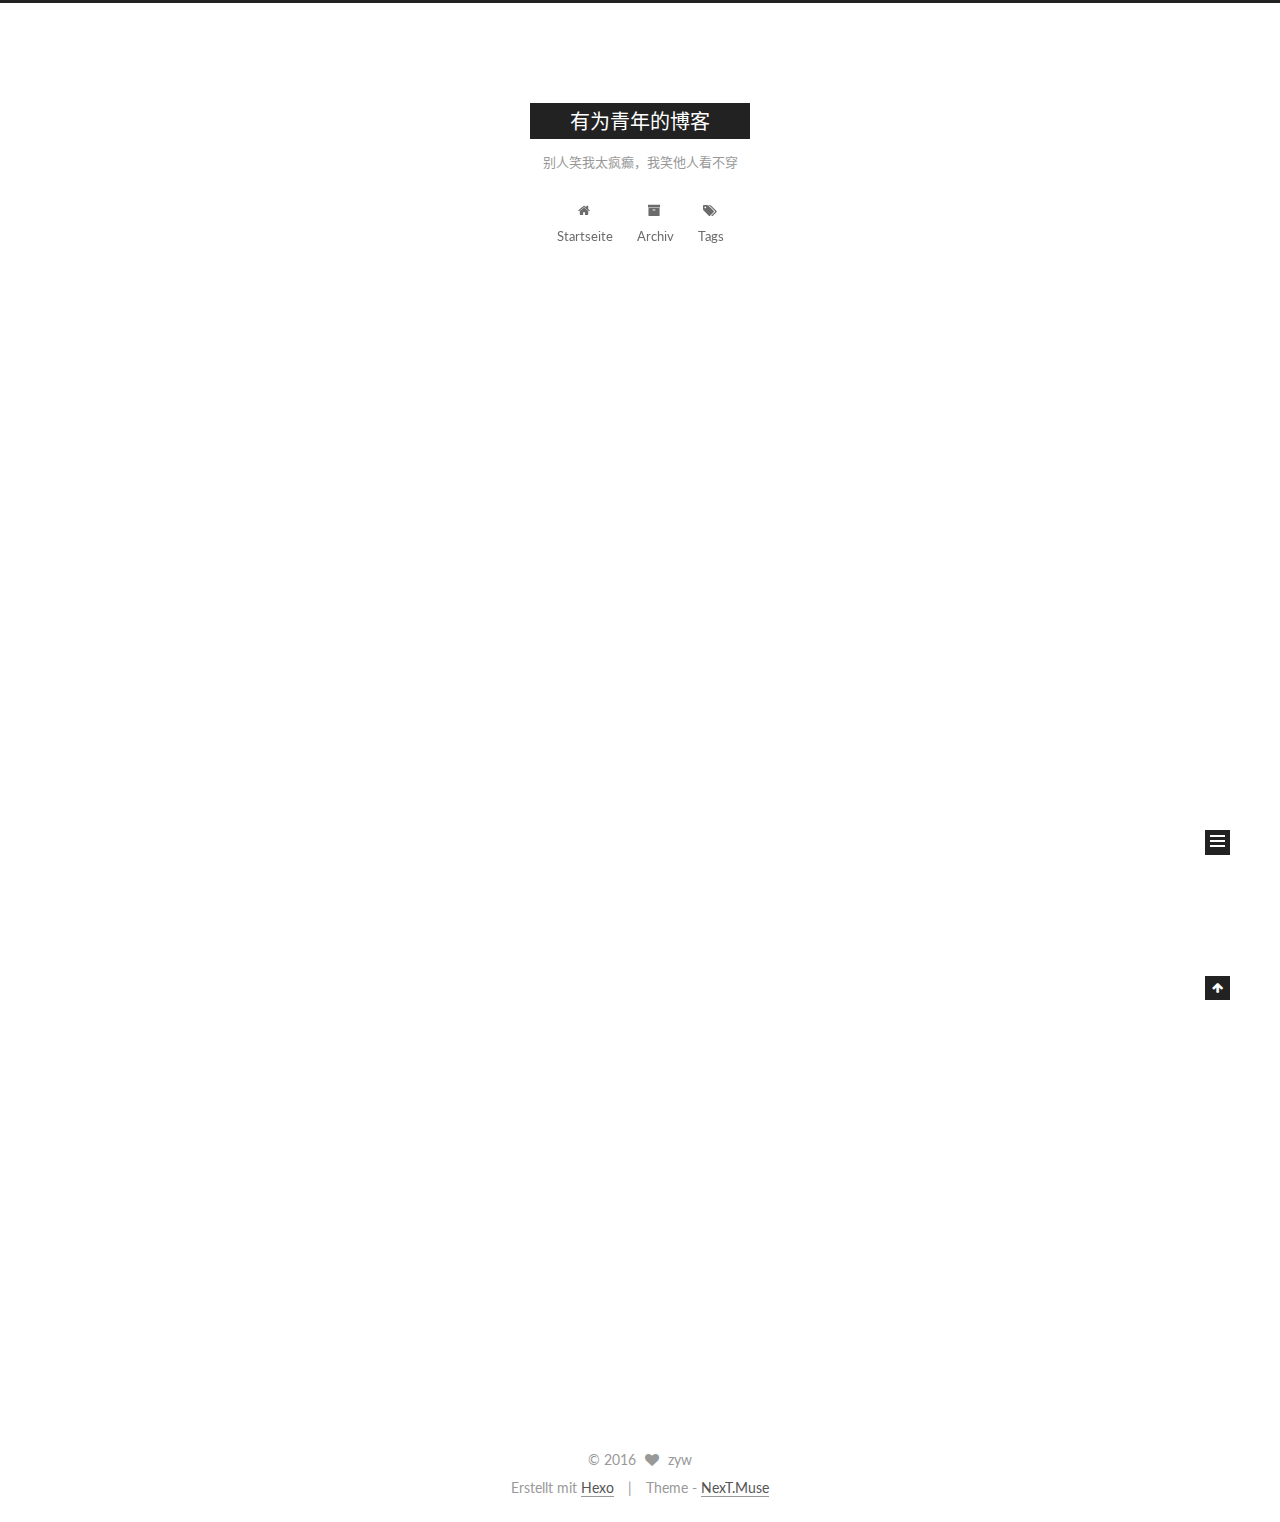
<file: index.html>
<!doctype html>



  


<html class="theme-next muse use-motion">
<head>
  <meta charset="UTF-8"/>
<meta http-equiv="X-UA-Compatible" content="IE=edge,chrome=1" />
<meta name="viewport" content="width=device-width, initial-scale=1, maximum-scale=1"/>



<meta http-equiv="Cache-Control" content="no-transform" />
<meta http-equiv="Cache-Control" content="no-siteapp" />












  
  
  <link href="/vendors/fancybox/source/jquery.fancybox.css?v=2.1.5" rel="stylesheet" type="text/css" />




  
  
  
  

  
    
    
  

  

  

  

  

  
    
    
    <link href="//fonts.googleapis.com/css?family=Lato:300,300italic,400,400italic,700,700italic&subset=latin,latin-ext" rel="stylesheet" type="text/css">
  






<link href="/vendors/font-awesome/css/font-awesome.min.css?v=4.4.0" rel="stylesheet" type="text/css" />

<link href="/css/main.css?v=5.0.1" rel="stylesheet" type="text/css" />


  <meta name="keywords" content="Hexo, NexT" />








  <link rel="shortcut icon" type="image/x-icon" href="/favicon.ico?v=5.0.1" />






<meta property="og:type" content="website">
<meta property="og:title" content="有为青年的博客">
<meta property="og:url" content="http://yoursite.com/index.html">
<meta property="og:site_name" content="有为青年的博客">
<meta name="twitter:card" content="summary">
<meta name="twitter:title" content="有为青年的博客">



<script type="text/javascript" id="hexo.configuration">
  var NexT = window.NexT || {};
  var CONFIG = {
    scheme: 'Muse',
    sidebar: {"position":"left","display":"post"},
    fancybox: true,
    motion: true,
    duoshuo: {
      userId: 0,
      author: 'Author'
    }
  };
</script>




  <link rel="canonical" href="http://yoursite.com/"/>

  <title> 有为青年的博客 </title>
</head>

<body itemscope itemtype="http://schema.org/WebPage" lang="zh-CN">

  










  
  
    
  

  <div class="container one-collumn sidebar-position-left 
   page-home 
 ">
    <div class="headband"></div>

    <header id="header" class="header" itemscope itemtype="http://schema.org/WPHeader">
      <div class="header-inner"><div class="site-meta ">
  

  <div class="custom-logo-site-title">
    <a href="/"  class="brand" rel="start">
      <span class="logo-line-before"><i></i></span>
      <span class="site-title">有为青年的博客</span>
      <span class="logo-line-after"><i></i></span>
    </a>
  </div>
  <p class="site-subtitle">别人笑我太疯癫，我笑他人看不穿</p>
</div>

<div class="site-nav-toggle">
  <button>
    <span class="btn-bar"></span>
    <span class="btn-bar"></span>
    <span class="btn-bar"></span>
  </button>
</div>

<nav class="site-nav">
  

  
    <ul id="menu" class="menu">
      
        
        <li class="menu-item menu-item-home">
          <a href="/" rel="section">
            
              <i class="menu-item-icon fa fa-fw fa-home"></i> <br />
            
            Startseite
          </a>
        </li>
      
        
        <li class="menu-item menu-item-archives">
          <a href="/archives" rel="section">
            
              <i class="menu-item-icon fa fa-fw fa-archive"></i> <br />
            
            Archiv
          </a>
        </li>
      
        
        <li class="menu-item menu-item-tags">
          <a href="/tags" rel="section">
            
              <i class="menu-item-icon fa fa-fw fa-tags"></i> <br />
            
            Tags
          </a>
        </li>
      

      
    </ul>
  

  
</nav>

 </div>
    </header>

    <main id="main" class="main">
      <div class="main-inner">
        <div class="content-wrap">
          <div id="content" class="content">
            
  <section id="posts" class="posts-expand">
    
      

  
  

  
  
  

  <article class="post post-type-normal " itemscope itemtype="http://schema.org/Article">

    
      <header class="post-header">

        
        
          <h1 class="post-title" itemprop="name headline">
            
            
              
                
                <a class="post-title-link" href="/2016/06/30/hello-world/" itemprop="url">
                  Hello World
                </a>
              
            
          </h1>
        

        <div class="post-meta">
          <span class="post-time">
            <span class="post-meta-item-icon">
              <i class="fa fa-calendar-o"></i>
            </span>
            <span class="post-meta-item-text">Veröffentlicht am</span>
            <time itemprop="dateCreated" datetime="2016-06-30T14:28:55+08:00" content="2016-06-30">
              2016-06-30
            </time>
          </span>

          

          
            
          

          

          
          

          
        </div>
      </header>
    


    <div class="post-body" itemprop="articleBody">

      
      

      
        
          
            <p>Welcome to <a href="https://hexo.io/" target="_blank" rel="external">Hexo</a>! This is your very first post. Check <a href="https://hexo.io/docs/" target="_blank" rel="external">documentation</a> for more info. If you get any problems when using Hexo, you can find the answer in <a href="https://hexo.io/docs/troubleshooting.html" target="_blank" rel="external">troubleshooting</a> or you can ask me on <a href="https://github.com/hexojs/hexo/issues" target="_blank" rel="external">GitHub</a>.</p>
<h2 id="Quick-Start"><a href="#Quick-Start" class="headerlink" title="Quick Start"></a>Quick Start</h2><h3 id="Create-a-new-post"><a href="#Create-a-new-post" class="headerlink" title="Create a new post"></a>Create a new post</h3><figure class="highlight bash"><table><tr><td class="gutter"><pre><div class="line">1</div></pre></td><td class="code"><pre><div class="line">$ hexo new <span class="string">"My New Post"</span></div></pre></td></tr></table></figure>
<p>More info: <a href="https://hexo.io/docs/writing.html" target="_blank" rel="external">Writing</a></p>
<h3 id="Run-server"><a href="#Run-server" class="headerlink" title="Run server"></a>Run server</h3><figure class="highlight bash"><table><tr><td class="gutter"><pre><div class="line">1</div></pre></td><td class="code"><pre><div class="line">$ hexo server</div></pre></td></tr></table></figure>
<p>More info: <a href="https://hexo.io/docs/server.html" target="_blank" rel="external">Server</a></p>
<h3 id="Generate-static-files"><a href="#Generate-static-files" class="headerlink" title="Generate static files"></a>Generate static files</h3><figure class="highlight bash"><table><tr><td class="gutter"><pre><div class="line">1</div></pre></td><td class="code"><pre><div class="line">$ hexo generate</div></pre></td></tr></table></figure>
<p>More info: <a href="https://hexo.io/docs/generating.html" target="_blank" rel="external">Generating</a></p>
<h3 id="Deploy-to-remote-sites"><a href="#Deploy-to-remote-sites" class="headerlink" title="Deploy to remote sites"></a>Deploy to remote sites</h3><figure class="highlight bash"><table><tr><td class="gutter"><pre><div class="line">1</div></pre></td><td class="code"><pre><div class="line">$ hexo deploy</div></pre></td></tr></table></figure>
<p>More info: <a href="https://hexo.io/docs/deployment.html" target="_blank" rel="external">Deployment</a></p>

          
        
      
    </div>

    <div>
      
    </div>

    <div>
      
    </div>

    <footer class="post-footer">
      

      

      
      
        <div class="post-eof"></div>
      
    </footer>
  </article>


    
  </section>

  


          </div>
          


          

        </div>
        
          
  
  <div class="sidebar-toggle">
    <div class="sidebar-toggle-line-wrap">
      <span class="sidebar-toggle-line sidebar-toggle-line-first"></span>
      <span class="sidebar-toggle-line sidebar-toggle-line-middle"></span>
      <span class="sidebar-toggle-line sidebar-toggle-line-last"></span>
    </div>
  </div>

  <aside id="sidebar" class="sidebar">
    <div class="sidebar-inner">

      

      

      <section class="site-overview sidebar-panel  sidebar-panel-active ">
        <div class="site-author motion-element" itemprop="author" itemscope itemtype="http://schema.org/Person">
          <img class="site-author-image" itemprop="image"
               src="/images/avatar.gif"
               alt="zyw" />
          <p class="site-author-name" itemprop="name">zyw</p>
          <p class="site-description motion-element" itemprop="description"></p>
        </div>
        <nav class="site-state motion-element">
          <div class="site-state-item site-state-posts">
            <a href="/archives">
              <span class="site-state-item-count">1</span>
              <span class="site-state-item-name">Artikel</span>
            </a>
          </div>

          

          

        </nav>

        

        <div class="links-of-author motion-element">
          
        </div>

        
        

        
        

      </section>

      

    </div>
  </aside>


        
      </div>
    </main>

    <footer id="footer" class="footer">
      <div class="footer-inner">
        <div class="copyright" >
  
  &copy; 
  <span itemprop="copyrightYear">2016</span>
  <span class="with-love">
    <i class="fa fa-heart"></i>
  </span>
  <span class="author" itemprop="copyrightHolder">zyw</span>
</div>

<div class="powered-by">
  Erstellt mit  <a class="theme-link" href="http://hexo.io">Hexo</a>
</div>

<div class="theme-info">
  Theme -
  <a class="theme-link" href="https://github.com/iissnan/hexo-theme-next">
    NexT.Muse
  </a>
</div>

        

        
      </div>
    </footer>

    <div class="back-to-top">
      <i class="fa fa-arrow-up"></i>
    </div>
  </div>

  

<script type="text/javascript">
  if (Object.prototype.toString.call(window.Promise) !== '[object Function]') {
    window.Promise = null;
  }
</script>









  



  
  <script type="text/javascript" src="/vendors/jquery/index.js?v=2.1.3"></script>

  
  <script type="text/javascript" src="/vendors/fastclick/lib/fastclick.min.js?v=1.0.6"></script>

  
  <script type="text/javascript" src="/vendors/jquery_lazyload/jquery.lazyload.js?v=1.9.7"></script>

  
  <script type="text/javascript" src="/vendors/velocity/velocity.min.js?v=1.2.1"></script>

  
  <script type="text/javascript" src="/vendors/velocity/velocity.ui.min.js?v=1.2.1"></script>

  
  <script type="text/javascript" src="/vendors/fancybox/source/jquery.fancybox.pack.js?v=2.1.5"></script>


  


  <script type="text/javascript" src="/js/src/utils.js?v=5.0.1"></script>

  <script type="text/javascript" src="/js/src/motion.js?v=5.0.1"></script>



  
  

  

  


  <script type="text/javascript" src="/js/src/bootstrap.js?v=5.0.1"></script>



  



  




  
  
  

  

  

</body>
</html>
</file>
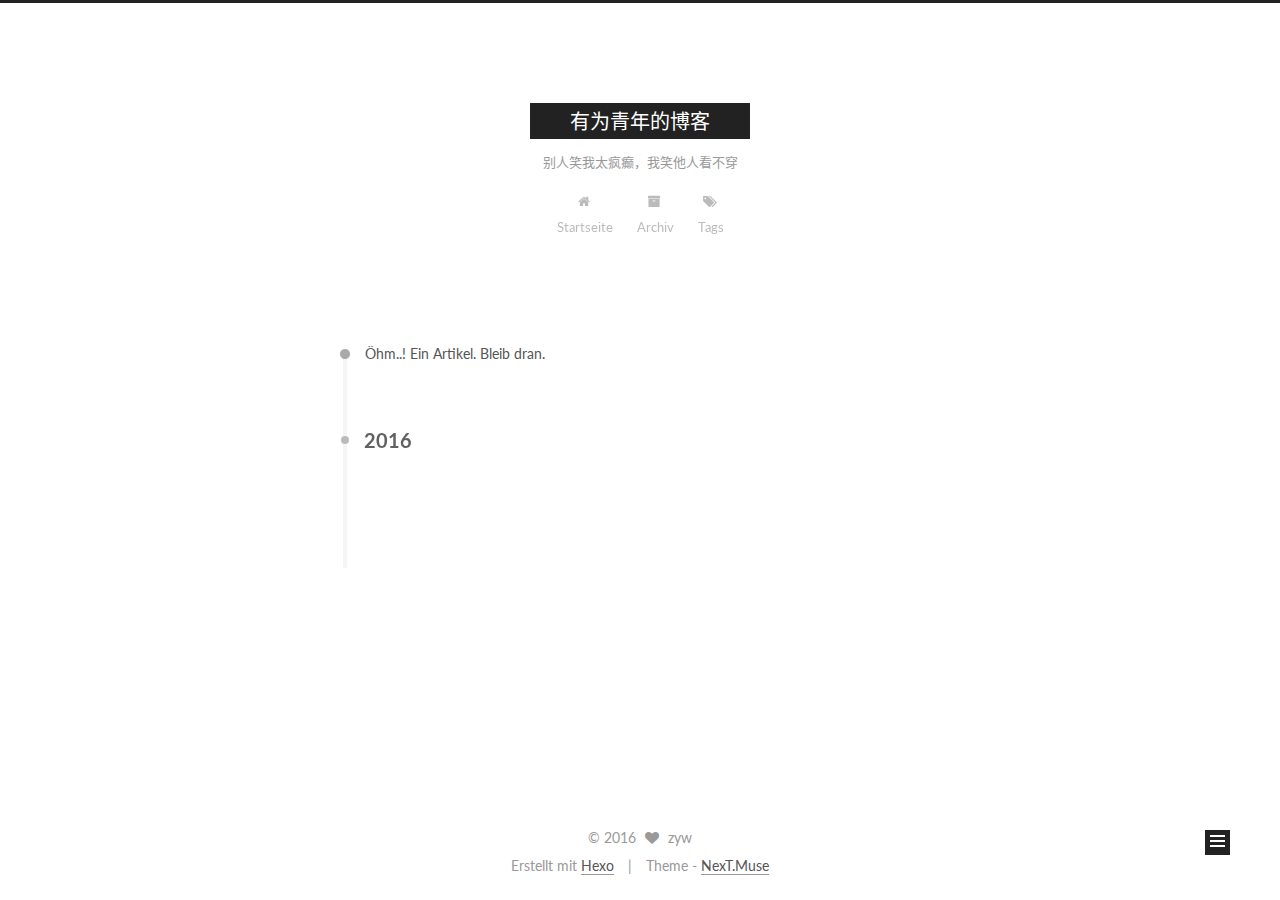
<file: archives/index.html>
<!doctype html>



  


<html class="theme-next muse use-motion">
<head>
  <meta charset="UTF-8"/>
<meta http-equiv="X-UA-Compatible" content="IE=edge,chrome=1" />
<meta name="viewport" content="width=device-width, initial-scale=1, maximum-scale=1"/>



<meta http-equiv="Cache-Control" content="no-transform" />
<meta http-equiv="Cache-Control" content="no-siteapp" />












  
  
  <link href="/vendors/fancybox/source/jquery.fancybox.css?v=2.1.5" rel="stylesheet" type="text/css" />




  
  
  
  

  
    
    
  

  

  

  

  

  
    
    
    <link href="//fonts.googleapis.com/css?family=Lato:300,300italic,400,400italic,700,700italic&subset=latin,latin-ext" rel="stylesheet" type="text/css">
  






<link href="/vendors/font-awesome/css/font-awesome.min.css?v=4.4.0" rel="stylesheet" type="text/css" />

<link href="/css/main.css?v=5.0.1" rel="stylesheet" type="text/css" />


  <meta name="keywords" content="Hexo, NexT" />








  <link rel="shortcut icon" type="image/x-icon" href="/favicon.ico?v=5.0.1" />






<meta property="og:type" content="website">
<meta property="og:title" content="有为青年的博客">
<meta property="og:url" content="http://yoursite.com/archives/index.html">
<meta property="og:site_name" content="有为青年的博客">
<meta name="twitter:card" content="summary">
<meta name="twitter:title" content="有为青年的博客">



<script type="text/javascript" id="hexo.configuration">
  var NexT = window.NexT || {};
  var CONFIG = {
    scheme: 'Muse',
    sidebar: {"position":"left","display":"post"},
    fancybox: true,
    motion: true,
    duoshuo: {
      userId: 0,
      author: 'Author'
    }
  };
</script>




  <link rel="canonical" href="http://yoursite.com/archives/"/>

  <title> Archiv | 有为青年的博客 </title>
</head>

<body itemscope itemtype="http://schema.org/WebPage" lang="zh-CN">

  










  
  
    
  

  <div class="container one-collumn sidebar-position-left  page-archive  ">
    <div class="headband"></div>

    <header id="header" class="header" itemscope itemtype="http://schema.org/WPHeader">
      <div class="header-inner"><div class="site-meta ">
  

  <div class="custom-logo-site-title">
    <a href="/"  class="brand" rel="start">
      <span class="logo-line-before"><i></i></span>
      <span class="site-title">有为青年的博客</span>
      <span class="logo-line-after"><i></i></span>
    </a>
  </div>
  <p class="site-subtitle">别人笑我太疯癫，我笑他人看不穿</p>
</div>

<div class="site-nav-toggle">
  <button>
    <span class="btn-bar"></span>
    <span class="btn-bar"></span>
    <span class="btn-bar"></span>
  </button>
</div>

<nav class="site-nav">
  

  
    <ul id="menu" class="menu">
      
        
        <li class="menu-item menu-item-home">
          <a href="/" rel="section">
            
              <i class="menu-item-icon fa fa-fw fa-home"></i> <br />
            
            Startseite
          </a>
        </li>
      
        
        <li class="menu-item menu-item-archives">
          <a href="/archives" rel="section">
            
              <i class="menu-item-icon fa fa-fw fa-archive"></i> <br />
            
            Archiv
          </a>
        </li>
      
        
        <li class="menu-item menu-item-tags">
          <a href="/tags" rel="section">
            
              <i class="menu-item-icon fa fa-fw fa-tags"></i> <br />
            
            Tags
          </a>
        </li>
      

      
    </ul>
  

  
</nav>

 </div>
    </header>

    <main id="main" class="main">
      <div class="main-inner">
        <div class="content-wrap">
          <div id="content" class="content">
            

  <section id="posts" class="posts-collapse">
    <span class="archive-move-on"></span>

    <span class="archive-page-counter">
      
      
      
        
      
      Öhm..! Ein Artikel. Bleib dran.
    </span>

    

      
      
      

      
        
        <div class="collection-title">
          <h2 class="archive-year motion-element" id="archive-year-2016">2016</h2>
        </div>
      
      

      

  <article class="post post-type-normal" itemscope itemtype="http://schema.org/Article">
    <header class="post-header">

      <h1 class="post-title">
        
            <a class="post-title-link" href="/2016/06/30/hello-world/" itemprop="url">
              
                <span itemprop="name">Hello World</span>
              
            </a>
        
      </h1>

      <div class="post-meta">
        <time class="post-time" itemprop="dateCreated"
              datetime="2016-06-30T14:28:55+08:00"
              content="2016-06-30" >
          06-30
        </time>
      </div>

    </header>
  </article>



    

  </section>

  



          </div>
          


          

        </div>
        
          
  
  <div class="sidebar-toggle">
    <div class="sidebar-toggle-line-wrap">
      <span class="sidebar-toggle-line sidebar-toggle-line-first"></span>
      <span class="sidebar-toggle-line sidebar-toggle-line-middle"></span>
      <span class="sidebar-toggle-line sidebar-toggle-line-last"></span>
    </div>
  </div>

  <aside id="sidebar" class="sidebar">
    <div class="sidebar-inner">

      

      

      <section class="site-overview sidebar-panel  sidebar-panel-active ">
        <div class="site-author motion-element" itemprop="author" itemscope itemtype="http://schema.org/Person">
          <img class="site-author-image" itemprop="image"
               src="/images/avatar.gif"
               alt="zyw" />
          <p class="site-author-name" itemprop="name">zyw</p>
          <p class="site-description motion-element" itemprop="description"></p>
        </div>
        <nav class="site-state motion-element">
          <div class="site-state-item site-state-posts">
            <a href="/archives">
              <span class="site-state-item-count">1</span>
              <span class="site-state-item-name">Artikel</span>
            </a>
          </div>

          

          

        </nav>

        

        <div class="links-of-author motion-element">
          
        </div>

        
        

        
        

      </section>

      

    </div>
  </aside>


        
      </div>
    </main>

    <footer id="footer" class="footer">
      <div class="footer-inner">
        <div class="copyright" >
  
  &copy; 
  <span itemprop="copyrightYear">2016</span>
  <span class="with-love">
    <i class="fa fa-heart"></i>
  </span>
  <span class="author" itemprop="copyrightHolder">zyw</span>
</div>

<div class="powered-by">
  Erstellt mit  <a class="theme-link" href="http://hexo.io">Hexo</a>
</div>

<div class="theme-info">
  Theme -
  <a class="theme-link" href="https://github.com/iissnan/hexo-theme-next">
    NexT.Muse
  </a>
</div>

        

        
      </div>
    </footer>

    <div class="back-to-top">
      <i class="fa fa-arrow-up"></i>
    </div>
  </div>

  

<script type="text/javascript">
  if (Object.prototype.toString.call(window.Promise) !== '[object Function]') {
    window.Promise = null;
  }
</script>









  



  
  <script type="text/javascript" src="/vendors/jquery/index.js?v=2.1.3"></script>

  
  <script type="text/javascript" src="/vendors/fastclick/lib/fastclick.min.js?v=1.0.6"></script>

  
  <script type="text/javascript" src="/vendors/jquery_lazyload/jquery.lazyload.js?v=1.9.7"></script>

  
  <script type="text/javascript" src="/vendors/velocity/velocity.min.js?v=1.2.1"></script>

  
  <script type="text/javascript" src="/vendors/velocity/velocity.ui.min.js?v=1.2.1"></script>

  
  <script type="text/javascript" src="/vendors/fancybox/source/jquery.fancybox.pack.js?v=2.1.5"></script>


  


  <script type="text/javascript" src="/js/src/utils.js?v=5.0.1"></script>

  <script type="text/javascript" src="/js/src/motion.js?v=5.0.1"></script>



  
  

  
  
    <script type="text/javascript" id="motion.page.archive">
      $('.archive-year').velocity('transition.slideLeftIn');
    </script>
  


  


  <script type="text/javascript" src="/js/src/bootstrap.js?v=5.0.1"></script>



  



  




  
  
  

  

  

</body>
</html>
</file>
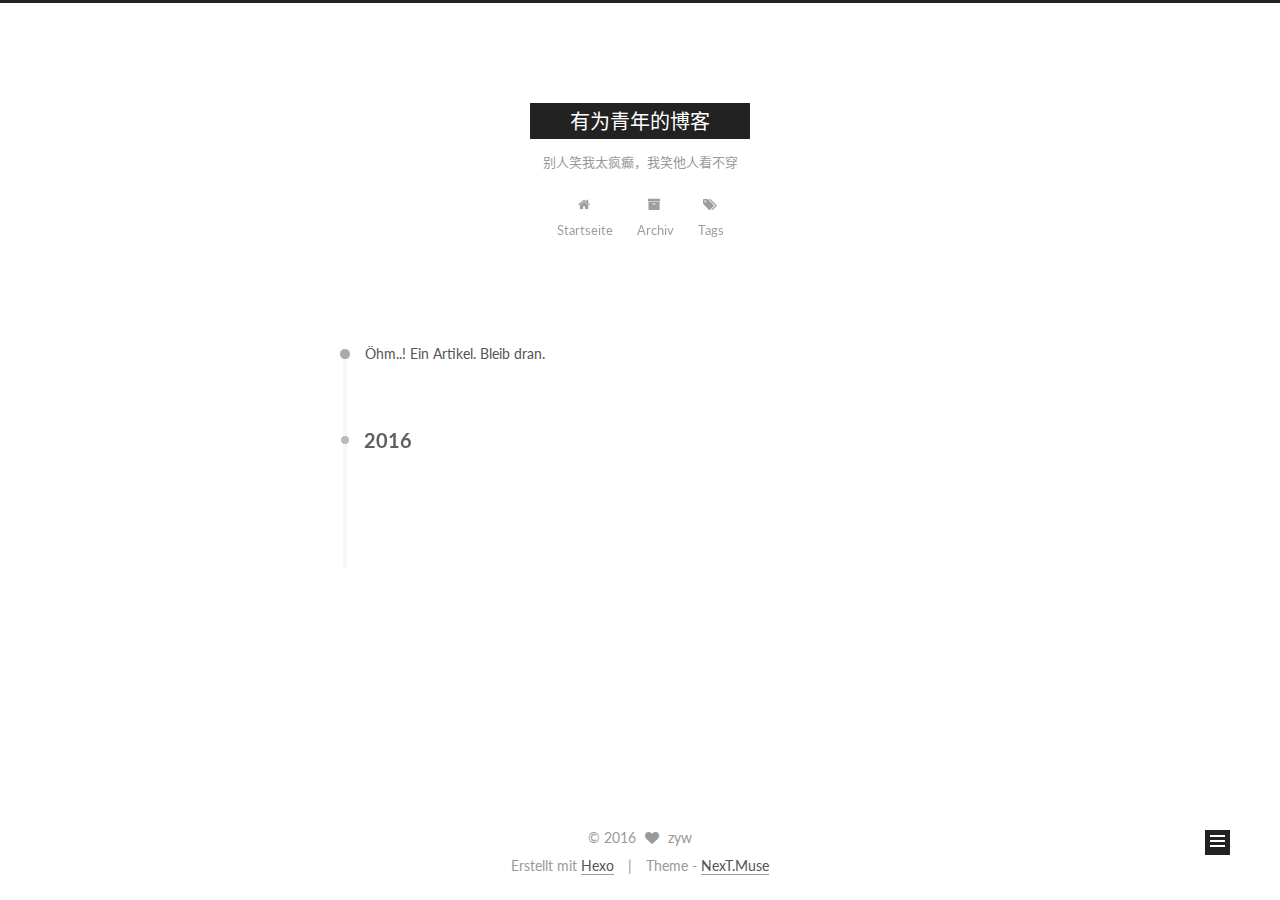
<file: archives/2016/index.html>
<!doctype html>



  


<html class="theme-next muse use-motion">
<head>
  <meta charset="UTF-8"/>
<meta http-equiv="X-UA-Compatible" content="IE=edge,chrome=1" />
<meta name="viewport" content="width=device-width, initial-scale=1, maximum-scale=1"/>



<meta http-equiv="Cache-Control" content="no-transform" />
<meta http-equiv="Cache-Control" content="no-siteapp" />












  
  
  <link href="/vendors/fancybox/source/jquery.fancybox.css?v=2.1.5" rel="stylesheet" type="text/css" />




  
  
  
  

  
    
    
  

  

  

  

  

  
    
    
    <link href="//fonts.googleapis.com/css?family=Lato:300,300italic,400,400italic,700,700italic&subset=latin,latin-ext" rel="stylesheet" type="text/css">
  






<link href="/vendors/font-awesome/css/font-awesome.min.css?v=4.4.0" rel="stylesheet" type="text/css" />

<link href="/css/main.css?v=5.0.1" rel="stylesheet" type="text/css" />


  <meta name="keywords" content="Hexo, NexT" />








  <link rel="shortcut icon" type="image/x-icon" href="/favicon.ico?v=5.0.1" />






<meta property="og:type" content="website">
<meta property="og:title" content="有为青年的博客">
<meta property="og:url" content="http://yoursite.com/archives/2016/index.html">
<meta property="og:site_name" content="有为青年的博客">
<meta name="twitter:card" content="summary">
<meta name="twitter:title" content="有为青年的博客">



<script type="text/javascript" id="hexo.configuration">
  var NexT = window.NexT || {};
  var CONFIG = {
    scheme: 'Muse',
    sidebar: {"position":"left","display":"post"},
    fancybox: true,
    motion: true,
    duoshuo: {
      userId: 0,
      author: 'Author'
    }
  };
</script>




  <link rel="canonical" href="http://yoursite.com/archives/2016/"/>

  <title> Archiv | 有为青年的博客 </title>
</head>

<body itemscope itemtype="http://schema.org/WebPage" lang="zh-CN">

  










  
  
    
  

  <div class="container one-collumn sidebar-position-left  page-archive  ">
    <div class="headband"></div>

    <header id="header" class="header" itemscope itemtype="http://schema.org/WPHeader">
      <div class="header-inner"><div class="site-meta ">
  

  <div class="custom-logo-site-title">
    <a href="/"  class="brand" rel="start">
      <span class="logo-line-before"><i></i></span>
      <span class="site-title">有为青年的博客</span>
      <span class="logo-line-after"><i></i></span>
    </a>
  </div>
  <p class="site-subtitle">别人笑我太疯癫，我笑他人看不穿</p>
</div>

<div class="site-nav-toggle">
  <button>
    <span class="btn-bar"></span>
    <span class="btn-bar"></span>
    <span class="btn-bar"></span>
  </button>
</div>

<nav class="site-nav">
  

  
    <ul id="menu" class="menu">
      
        
        <li class="menu-item menu-item-home">
          <a href="/" rel="section">
            
              <i class="menu-item-icon fa fa-fw fa-home"></i> <br />
            
            Startseite
          </a>
        </li>
      
        
        <li class="menu-item menu-item-archives">
          <a href="/archives" rel="section">
            
              <i class="menu-item-icon fa fa-fw fa-archive"></i> <br />
            
            Archiv
          </a>
        </li>
      
        
        <li class="menu-item menu-item-tags">
          <a href="/tags" rel="section">
            
              <i class="menu-item-icon fa fa-fw fa-tags"></i> <br />
            
            Tags
          </a>
        </li>
      

      
    </ul>
  

  
</nav>

 </div>
    </header>

    <main id="main" class="main">
      <div class="main-inner">
        <div class="content-wrap">
          <div id="content" class="content">
            

  <section id="posts" class="posts-collapse">
    <span class="archive-move-on"></span>

    <span class="archive-page-counter">
      
      
      
        
      
      Öhm..! Ein Artikel. Bleib dran.
    </span>

    

      
      
      

      
        
        <div class="collection-title">
          <h2 class="archive-year motion-element" id="archive-year-2016">2016</h2>
        </div>
      
      

      

  <article class="post post-type-normal" itemscope itemtype="http://schema.org/Article">
    <header class="post-header">

      <h1 class="post-title">
        
            <a class="post-title-link" href="/2016/06/30/hello-world/" itemprop="url">
              
                <span itemprop="name">Hello World</span>
              
            </a>
        
      </h1>

      <div class="post-meta">
        <time class="post-time" itemprop="dateCreated"
              datetime="2016-06-30T14:28:55+08:00"
              content="2016-06-30" >
          06-30
        </time>
      </div>

    </header>
  </article>



    

  </section>

  



          </div>
          


          

        </div>
        
          
  
  <div class="sidebar-toggle">
    <div class="sidebar-toggle-line-wrap">
      <span class="sidebar-toggle-line sidebar-toggle-line-first"></span>
      <span class="sidebar-toggle-line sidebar-toggle-line-middle"></span>
      <span class="sidebar-toggle-line sidebar-toggle-line-last"></span>
    </div>
  </div>

  <aside id="sidebar" class="sidebar">
    <div class="sidebar-inner">

      

      

      <section class="site-overview sidebar-panel  sidebar-panel-active ">
        <div class="site-author motion-element" itemprop="author" itemscope itemtype="http://schema.org/Person">
          <img class="site-author-image" itemprop="image"
               src="/images/avatar.gif"
               alt="zyw" />
          <p class="site-author-name" itemprop="name">zyw</p>
          <p class="site-description motion-element" itemprop="description"></p>
        </div>
        <nav class="site-state motion-element">
          <div class="site-state-item site-state-posts">
            <a href="/archives">
              <span class="site-state-item-count">1</span>
              <span class="site-state-item-name">Artikel</span>
            </a>
          </div>

          

          

        </nav>

        

        <div class="links-of-author motion-element">
          
        </div>

        
        

        
        

      </section>

      

    </div>
  </aside>


        
      </div>
    </main>

    <footer id="footer" class="footer">
      <div class="footer-inner">
        <div class="copyright" >
  
  &copy; 
  <span itemprop="copyrightYear">2016</span>
  <span class="with-love">
    <i class="fa fa-heart"></i>
  </span>
  <span class="author" itemprop="copyrightHolder">zyw</span>
</div>

<div class="powered-by">
  Erstellt mit  <a class="theme-link" href="http://hexo.io">Hexo</a>
</div>

<div class="theme-info">
  Theme -
  <a class="theme-link" href="https://github.com/iissnan/hexo-theme-next">
    NexT.Muse
  </a>
</div>

        

        
      </div>
    </footer>

    <div class="back-to-top">
      <i class="fa fa-arrow-up"></i>
    </div>
  </div>

  

<script type="text/javascript">
  if (Object.prototype.toString.call(window.Promise) !== '[object Function]') {
    window.Promise = null;
  }
</script>









  



  
  <script type="text/javascript" src="/vendors/jquery/index.js?v=2.1.3"></script>

  
  <script type="text/javascript" src="/vendors/fastclick/lib/fastclick.min.js?v=1.0.6"></script>

  
  <script type="text/javascript" src="/vendors/jquery_lazyload/jquery.lazyload.js?v=1.9.7"></script>

  
  <script type="text/javascript" src="/vendors/velocity/velocity.min.js?v=1.2.1"></script>

  
  <script type="text/javascript" src="/vendors/velocity/velocity.ui.min.js?v=1.2.1"></script>

  
  <script type="text/javascript" src="/vendors/fancybox/source/jquery.fancybox.pack.js?v=2.1.5"></script>


  


  <script type="text/javascript" src="/js/src/utils.js?v=5.0.1"></script>

  <script type="text/javascript" src="/js/src/motion.js?v=5.0.1"></script>



  
  

  
  
    <script type="text/javascript" id="motion.page.archive">
      $('.archive-year').velocity('transition.slideLeftIn');
    </script>
  


  


  <script type="text/javascript" src="/js/src/bootstrap.js?v=5.0.1"></script>



  



  




  
  
  

  

  

</body>
</html>
</file>
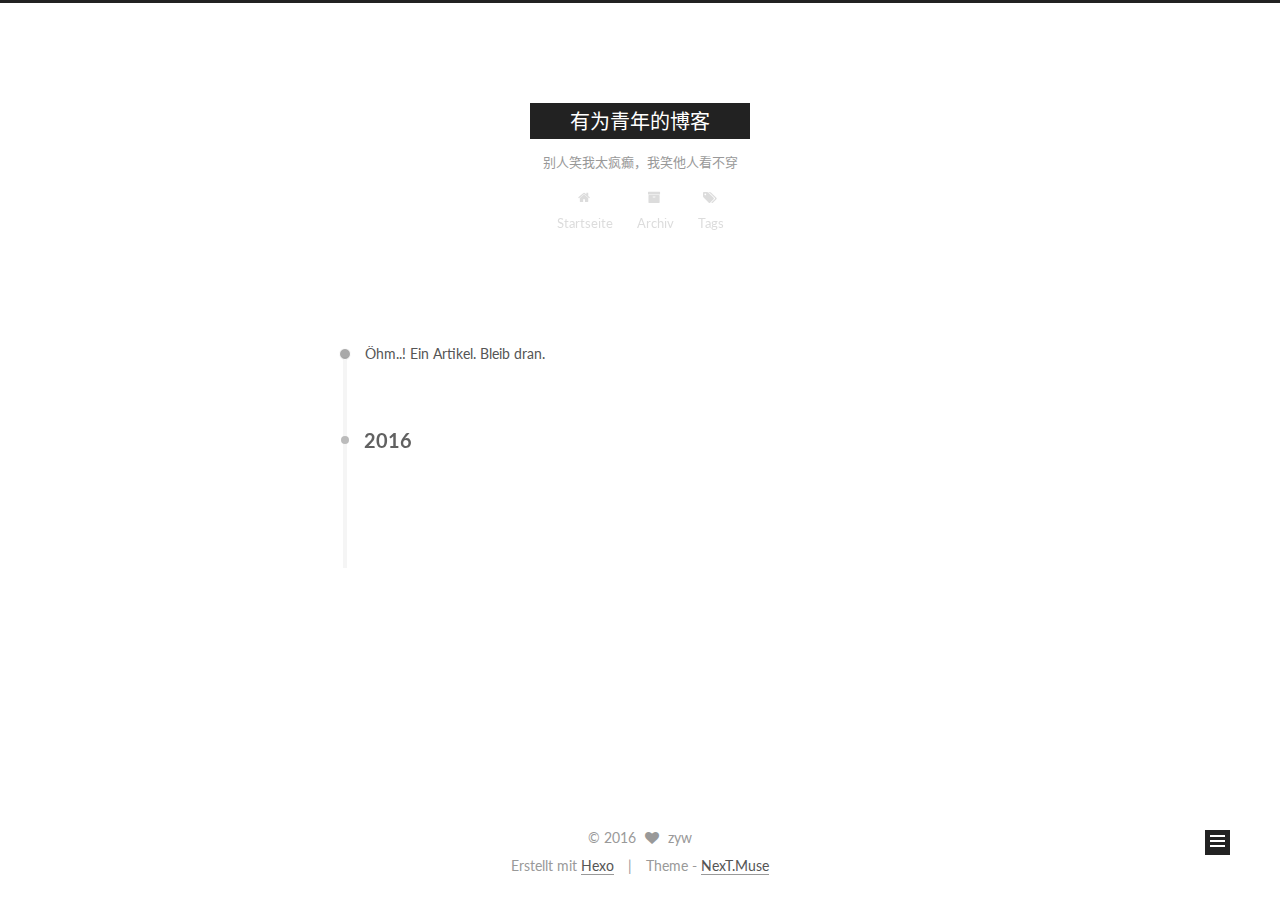
<file: archives/2016/06/index.html>
<!doctype html>



  


<html class="theme-next muse use-motion">
<head>
  <meta charset="UTF-8"/>
<meta http-equiv="X-UA-Compatible" content="IE=edge,chrome=1" />
<meta name="viewport" content="width=device-width, initial-scale=1, maximum-scale=1"/>



<meta http-equiv="Cache-Control" content="no-transform" />
<meta http-equiv="Cache-Control" content="no-siteapp" />












  
  
  <link href="/vendors/fancybox/source/jquery.fancybox.css?v=2.1.5" rel="stylesheet" type="text/css" />




  
  
  
  

  
    
    
  

  

  

  

  

  
    
    
    <link href="//fonts.googleapis.com/css?family=Lato:300,300italic,400,400italic,700,700italic&subset=latin,latin-ext" rel="stylesheet" type="text/css">
  






<link href="/vendors/font-awesome/css/font-awesome.min.css?v=4.4.0" rel="stylesheet" type="text/css" />

<link href="/css/main.css?v=5.0.1" rel="stylesheet" type="text/css" />


  <meta name="keywords" content="Hexo, NexT" />








  <link rel="shortcut icon" type="image/x-icon" href="/favicon.ico?v=5.0.1" />






<meta property="og:type" content="website">
<meta property="og:title" content="有为青年的博客">
<meta property="og:url" content="http://yoursite.com/archives/2016/06/index.html">
<meta property="og:site_name" content="有为青年的博客">
<meta name="twitter:card" content="summary">
<meta name="twitter:title" content="有为青年的博客">



<script type="text/javascript" id="hexo.configuration">
  var NexT = window.NexT || {};
  var CONFIG = {
    scheme: 'Muse',
    sidebar: {"position":"left","display":"post"},
    fancybox: true,
    motion: true,
    duoshuo: {
      userId: 0,
      author: 'Author'
    }
  };
</script>




  <link rel="canonical" href="http://yoursite.com/archives/2016/06/"/>

  <title> Archiv | 有为青年的博客 </title>
</head>

<body itemscope itemtype="http://schema.org/WebPage" lang="zh-CN">

  










  
  
    
  

  <div class="container one-collumn sidebar-position-left  page-archive  ">
    <div class="headband"></div>

    <header id="header" class="header" itemscope itemtype="http://schema.org/WPHeader">
      <div class="header-inner"><div class="site-meta ">
  

  <div class="custom-logo-site-title">
    <a href="/"  class="brand" rel="start">
      <span class="logo-line-before"><i></i></span>
      <span class="site-title">有为青年的博客</span>
      <span class="logo-line-after"><i></i></span>
    </a>
  </div>
  <p class="site-subtitle">别人笑我太疯癫，我笑他人看不穿</p>
</div>

<div class="site-nav-toggle">
  <button>
    <span class="btn-bar"></span>
    <span class="btn-bar"></span>
    <span class="btn-bar"></span>
  </button>
</div>

<nav class="site-nav">
  

  
    <ul id="menu" class="menu">
      
        
        <li class="menu-item menu-item-home">
          <a href="/" rel="section">
            
              <i class="menu-item-icon fa fa-fw fa-home"></i> <br />
            
            Startseite
          </a>
        </li>
      
        
        <li class="menu-item menu-item-archives">
          <a href="/archives" rel="section">
            
              <i class="menu-item-icon fa fa-fw fa-archive"></i> <br />
            
            Archiv
          </a>
        </li>
      
        
        <li class="menu-item menu-item-tags">
          <a href="/tags" rel="section">
            
              <i class="menu-item-icon fa fa-fw fa-tags"></i> <br />
            
            Tags
          </a>
        </li>
      

      
    </ul>
  

  
</nav>

 </div>
    </header>

    <main id="main" class="main">
      <div class="main-inner">
        <div class="content-wrap">
          <div id="content" class="content">
            

  <section id="posts" class="posts-collapse">
    <span class="archive-move-on"></span>

    <span class="archive-page-counter">
      
      
      
        
      
      Öhm..! Ein Artikel. Bleib dran.
    </span>

    

      
      
      

      
        
        <div class="collection-title">
          <h2 class="archive-year motion-element" id="archive-year-2016">2016</h2>
        </div>
      
      

      

  <article class="post post-type-normal" itemscope itemtype="http://schema.org/Article">
    <header class="post-header">

      <h1 class="post-title">
        
            <a class="post-title-link" href="/2016/06/30/hello-world/" itemprop="url">
              
                <span itemprop="name">Hello World</span>
              
            </a>
        
      </h1>

      <div class="post-meta">
        <time class="post-time" itemprop="dateCreated"
              datetime="2016-06-30T14:28:55+08:00"
              content="2016-06-30" >
          06-30
        </time>
      </div>

    </header>
  </article>



    

  </section>

  



          </div>
          


          

        </div>
        
          
  
  <div class="sidebar-toggle">
    <div class="sidebar-toggle-line-wrap">
      <span class="sidebar-toggle-line sidebar-toggle-line-first"></span>
      <span class="sidebar-toggle-line sidebar-toggle-line-middle"></span>
      <span class="sidebar-toggle-line sidebar-toggle-line-last"></span>
    </div>
  </div>

  <aside id="sidebar" class="sidebar">
    <div class="sidebar-inner">

      

      

      <section class="site-overview sidebar-panel  sidebar-panel-active ">
        <div class="site-author motion-element" itemprop="author" itemscope itemtype="http://schema.org/Person">
          <img class="site-author-image" itemprop="image"
               src="/images/avatar.gif"
               alt="zyw" />
          <p class="site-author-name" itemprop="name">zyw</p>
          <p class="site-description motion-element" itemprop="description"></p>
        </div>
        <nav class="site-state motion-element">
          <div class="site-state-item site-state-posts">
            <a href="/archives">
              <span class="site-state-item-count">1</span>
              <span class="site-state-item-name">Artikel</span>
            </a>
          </div>

          

          

        </nav>

        

        <div class="links-of-author motion-element">
          
        </div>

        
        

        
        

      </section>

      

    </div>
  </aside>


        
      </div>
    </main>

    <footer id="footer" class="footer">
      <div class="footer-inner">
        <div class="copyright" >
  
  &copy; 
  <span itemprop="copyrightYear">2016</span>
  <span class="with-love">
    <i class="fa fa-heart"></i>
  </span>
  <span class="author" itemprop="copyrightHolder">zyw</span>
</div>

<div class="powered-by">
  Erstellt mit  <a class="theme-link" href="http://hexo.io">Hexo</a>
</div>

<div class="theme-info">
  Theme -
  <a class="theme-link" href="https://github.com/iissnan/hexo-theme-next">
    NexT.Muse
  </a>
</div>

        

        
      </div>
    </footer>

    <div class="back-to-top">
      <i class="fa fa-arrow-up"></i>
    </div>
  </div>

  

<script type="text/javascript">
  if (Object.prototype.toString.call(window.Promise) !== '[object Function]') {
    window.Promise = null;
  }
</script>









  



  
  <script type="text/javascript" src="/vendors/jquery/index.js?v=2.1.3"></script>

  
  <script type="text/javascript" src="/vendors/fastclick/lib/fastclick.min.js?v=1.0.6"></script>

  
  <script type="text/javascript" src="/vendors/jquery_lazyload/jquery.lazyload.js?v=1.9.7"></script>

  
  <script type="text/javascript" src="/vendors/velocity/velocity.min.js?v=1.2.1"></script>

  
  <script type="text/javascript" src="/vendors/velocity/velocity.ui.min.js?v=1.2.1"></script>

  
  <script type="text/javascript" src="/vendors/fancybox/source/jquery.fancybox.pack.js?v=2.1.5"></script>


  


  <script type="text/javascript" src="/js/src/utils.js?v=5.0.1"></script>

  <script type="text/javascript" src="/js/src/motion.js?v=5.0.1"></script>



  
  

  
  
    <script type="text/javascript" id="motion.page.archive">
      $('.archive-year').velocity('transition.slideLeftIn');
    </script>
  


  


  <script type="text/javascript" src="/js/src/bootstrap.js?v=5.0.1"></script>



  



  




  
  
  

  

  

</body>
</html>
</file>
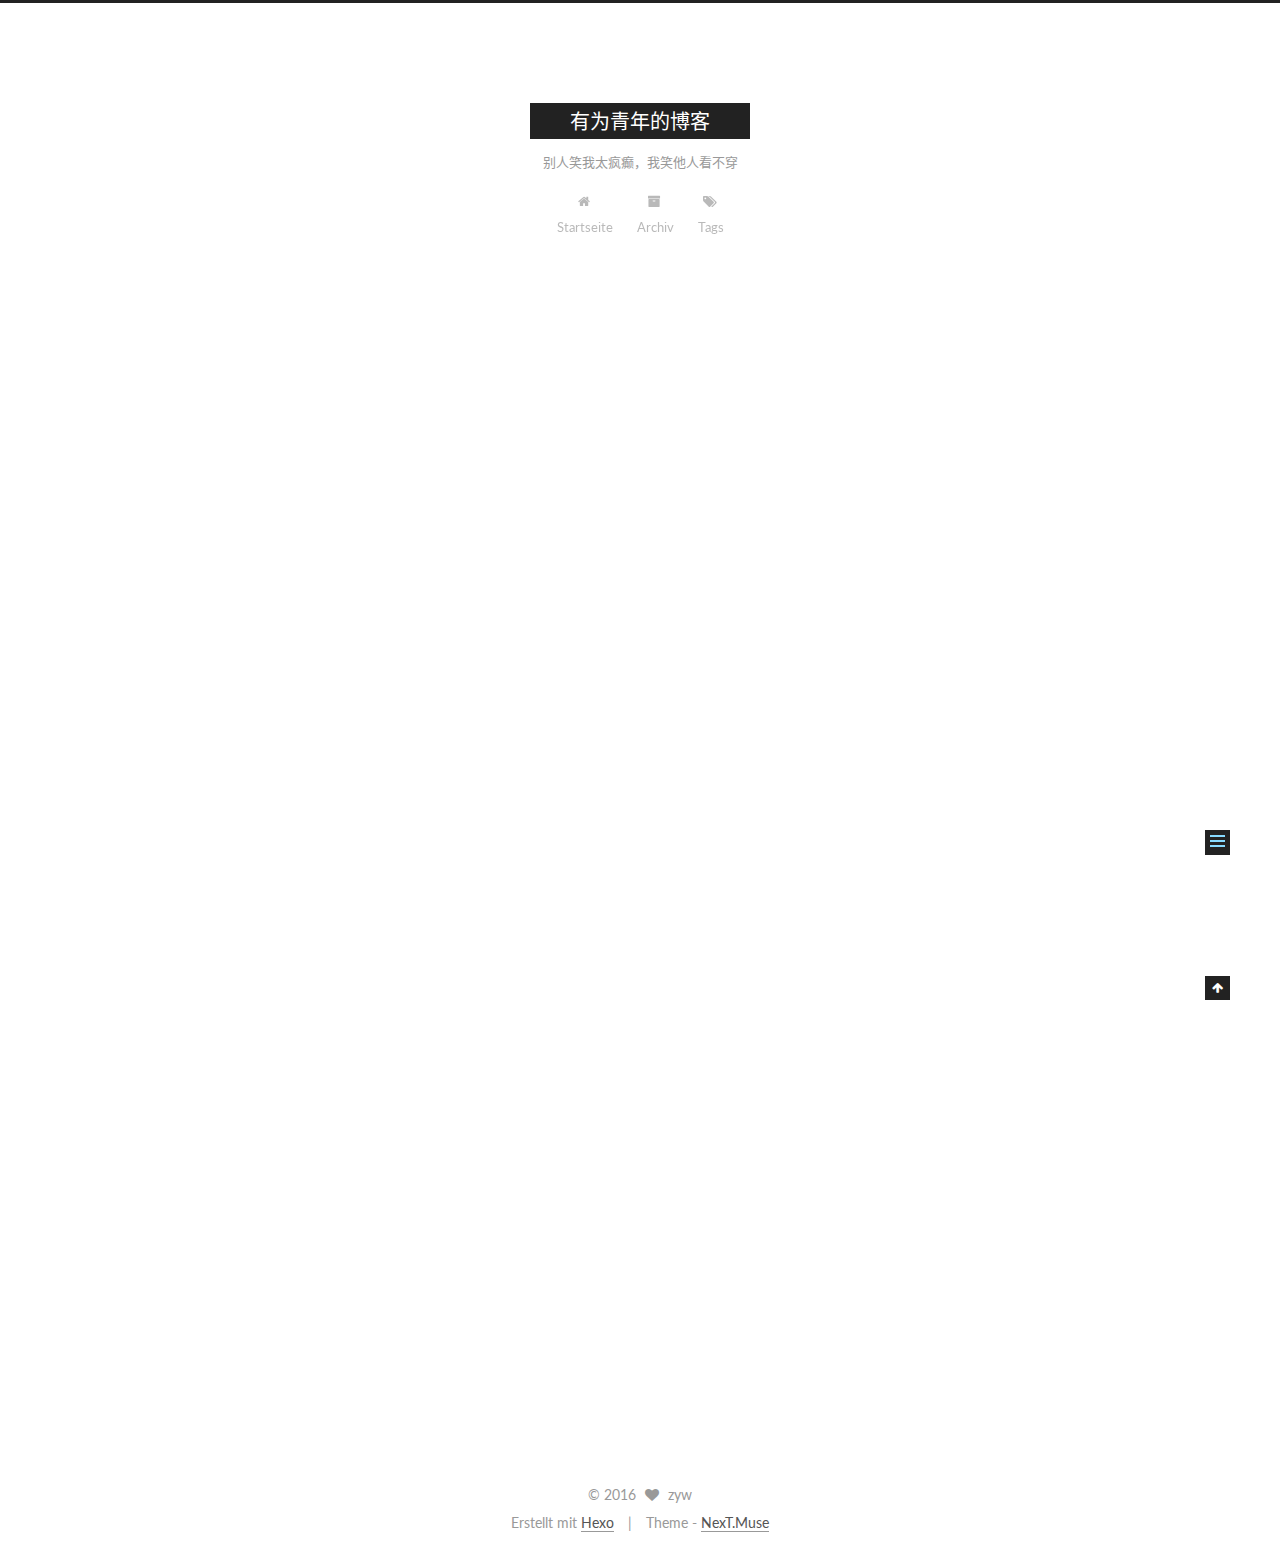
<file: 2016/06/30/hello-world/index.html>
<!doctype html>



  


<html class="theme-next muse use-motion">
<head>
  <meta charset="UTF-8"/>
<meta http-equiv="X-UA-Compatible" content="IE=edge,chrome=1" />
<meta name="viewport" content="width=device-width, initial-scale=1, maximum-scale=1"/>



<meta http-equiv="Cache-Control" content="no-transform" />
<meta http-equiv="Cache-Control" content="no-siteapp" />












  
  
  <link href="/vendors/fancybox/source/jquery.fancybox.css?v=2.1.5" rel="stylesheet" type="text/css" />




  
  
  
  

  
    
    
  

  

  

  

  

  
    
    
    <link href="//fonts.googleapis.com/css?family=Lato:300,300italic,400,400italic,700,700italic&subset=latin,latin-ext" rel="stylesheet" type="text/css">
  






<link href="/vendors/font-awesome/css/font-awesome.min.css?v=4.4.0" rel="stylesheet" type="text/css" />

<link href="/css/main.css?v=5.0.1" rel="stylesheet" type="text/css" />


  <meta name="keywords" content="Hexo, NexT" />








  <link rel="shortcut icon" type="image/x-icon" href="/favicon.ico?v=5.0.1" />






<meta name="description" content="Welcome to Hexo! This is your very first post. Check documentation for more info. If you get any problems when using Hexo, you can find the answer in troubleshooting or you can ask me on GitHub.
Quick">
<meta property="og:type" content="article">
<meta property="og:title" content="Hello World">
<meta property="og:url" content="http://yoursite.com/2016/06/30/hello-world/index.html">
<meta property="og:site_name" content="有为青年的博客">
<meta property="og:description" content="Welcome to Hexo! This is your very first post. Check documentation for more info. If you get any problems when using Hexo, you can find the answer in troubleshooting or you can ask me on GitHub.
Quick">
<meta property="og:updated_time" content="2016-06-30T06:28:55.000Z">
<meta name="twitter:card" content="summary">
<meta name="twitter:title" content="Hello World">
<meta name="twitter:description" content="Welcome to Hexo! This is your very first post. Check documentation for more info. If you get any problems when using Hexo, you can find the answer in troubleshooting or you can ask me on GitHub.
Quick">



<script type="text/javascript" id="hexo.configuration">
  var NexT = window.NexT || {};
  var CONFIG = {
    scheme: 'Muse',
    sidebar: {"position":"left","display":"post"},
    fancybox: true,
    motion: true,
    duoshuo: {
      userId: 0,
      author: 'Author'
    }
  };
</script>




  <link rel="canonical" href="http://yoursite.com/2016/06/30/hello-world/"/>

  <title> Hello World | 有为青年的博客 </title>
</head>

<body itemscope itemtype="http://schema.org/WebPage" lang="zh-CN">

  










  
  
    
  

  <div class="container one-collumn sidebar-position-left page-post-detail ">
    <div class="headband"></div>

    <header id="header" class="header" itemscope itemtype="http://schema.org/WPHeader">
      <div class="header-inner"><div class="site-meta ">
  

  <div class="custom-logo-site-title">
    <a href="/"  class="brand" rel="start">
      <span class="logo-line-before"><i></i></span>
      <span class="site-title">有为青年的博客</span>
      <span class="logo-line-after"><i></i></span>
    </a>
  </div>
  <p class="site-subtitle">别人笑我太疯癫，我笑他人看不穿</p>
</div>

<div class="site-nav-toggle">
  <button>
    <span class="btn-bar"></span>
    <span class="btn-bar"></span>
    <span class="btn-bar"></span>
  </button>
</div>

<nav class="site-nav">
  

  
    <ul id="menu" class="menu">
      
        
        <li class="menu-item menu-item-home">
          <a href="/" rel="section">
            
              <i class="menu-item-icon fa fa-fw fa-home"></i> <br />
            
            Startseite
          </a>
        </li>
      
        
        <li class="menu-item menu-item-archives">
          <a href="/archives" rel="section">
            
              <i class="menu-item-icon fa fa-fw fa-archive"></i> <br />
            
            Archiv
          </a>
        </li>
      
        
        <li class="menu-item menu-item-tags">
          <a href="/tags" rel="section">
            
              <i class="menu-item-icon fa fa-fw fa-tags"></i> <br />
            
            Tags
          </a>
        </li>
      

      
    </ul>
  

  
</nav>

 </div>
    </header>

    <main id="main" class="main">
      <div class="main-inner">
        <div class="content-wrap">
          <div id="content" class="content">
            

  <div id="posts" class="posts-expand">
    

  
  

  
  
  

  <article class="post post-type-normal " itemscope itemtype="http://schema.org/Article">

    
      <header class="post-header">

        
        
          <h1 class="post-title" itemprop="name headline">
            
            
              
                Hello World
              
            
          </h1>
        

        <div class="post-meta">
          <span class="post-time">
            <span class="post-meta-item-icon">
              <i class="fa fa-calendar-o"></i>
            </span>
            <span class="post-meta-item-text">Veröffentlicht am</span>
            <time itemprop="dateCreated" datetime="2016-06-30T14:28:55+08:00" content="2016-06-30">
              2016-06-30
            </time>
          </span>

          

          
            
          

          

          
          

          
        </div>
      </header>
    


    <div class="post-body" itemprop="articleBody">

      
      

      
        <p>Welcome to <a href="https://hexo.io/" target="_blank" rel="external">Hexo</a>! This is your very first post. Check <a href="https://hexo.io/docs/" target="_blank" rel="external">documentation</a> for more info. If you get any problems when using Hexo, you can find the answer in <a href="https://hexo.io/docs/troubleshooting.html" target="_blank" rel="external">troubleshooting</a> or you can ask me on <a href="https://github.com/hexojs/hexo/issues" target="_blank" rel="external">GitHub</a>.</p>
<h2 id="Quick-Start"><a href="#Quick-Start" class="headerlink" title="Quick Start"></a>Quick Start</h2><h3 id="Create-a-new-post"><a href="#Create-a-new-post" class="headerlink" title="Create a new post"></a>Create a new post</h3><figure class="highlight bash"><table><tr><td class="gutter"><pre><div class="line">1</div></pre></td><td class="code"><pre><div class="line">$ hexo new <span class="string">"My New Post"</span></div></pre></td></tr></table></figure>
<p>More info: <a href="https://hexo.io/docs/writing.html" target="_blank" rel="external">Writing</a></p>
<h3 id="Run-server"><a href="#Run-server" class="headerlink" title="Run server"></a>Run server</h3><figure class="highlight bash"><table><tr><td class="gutter"><pre><div class="line">1</div></pre></td><td class="code"><pre><div class="line">$ hexo server</div></pre></td></tr></table></figure>
<p>More info: <a href="https://hexo.io/docs/server.html" target="_blank" rel="external">Server</a></p>
<h3 id="Generate-static-files"><a href="#Generate-static-files" class="headerlink" title="Generate static files"></a>Generate static files</h3><figure class="highlight bash"><table><tr><td class="gutter"><pre><div class="line">1</div></pre></td><td class="code"><pre><div class="line">$ hexo generate</div></pre></td></tr></table></figure>
<p>More info: <a href="https://hexo.io/docs/generating.html" target="_blank" rel="external">Generating</a></p>
<h3 id="Deploy-to-remote-sites"><a href="#Deploy-to-remote-sites" class="headerlink" title="Deploy to remote sites"></a>Deploy to remote sites</h3><figure class="highlight bash"><table><tr><td class="gutter"><pre><div class="line">1</div></pre></td><td class="code"><pre><div class="line">$ hexo deploy</div></pre></td></tr></table></figure>
<p>More info: <a href="https://hexo.io/docs/deployment.html" target="_blank" rel="external">Deployment</a></p>

      
    </div>

    <div>
      
        
      
    </div>

    <div>
      
        

      
    </div>

    <footer class="post-footer">
      

      

      
      
    </footer>
  </article>



    <div class="post-spread">
      
    </div>
  </div>


          </div>
          


          
  <div class="comments" id="comments">
    
  </div>


        </div>
        
          
  
  <div class="sidebar-toggle">
    <div class="sidebar-toggle-line-wrap">
      <span class="sidebar-toggle-line sidebar-toggle-line-first"></span>
      <span class="sidebar-toggle-line sidebar-toggle-line-middle"></span>
      <span class="sidebar-toggle-line sidebar-toggle-line-last"></span>
    </div>
  </div>

  <aside id="sidebar" class="sidebar">
    <div class="sidebar-inner">

      

      
        <ul class="sidebar-nav motion-element">
          <li class="sidebar-nav-toc sidebar-nav-active" data-target="post-toc-wrap" >
            Inhaltsverzeichnis
          </li>
          <li class="sidebar-nav-overview" data-target="site-overview">
            Übersicht
          </li>
        </ul>
      

      <section class="site-overview sidebar-panel ">
        <div class="site-author motion-element" itemprop="author" itemscope itemtype="http://schema.org/Person">
          <img class="site-author-image" itemprop="image"
               src="/images/avatar.gif"
               alt="zyw" />
          <p class="site-author-name" itemprop="name">zyw</p>
          <p class="site-description motion-element" itemprop="description"></p>
        </div>
        <nav class="site-state motion-element">
          <div class="site-state-item site-state-posts">
            <a href="/archives">
              <span class="site-state-item-count">1</span>
              <span class="site-state-item-name">Artikel</span>
            </a>
          </div>

          

          

        </nav>

        

        <div class="links-of-author motion-element">
          
        </div>

        
        

        
        

      </section>

      
        <section class="post-toc-wrap motion-element sidebar-panel sidebar-panel-active">
          <div class="post-toc">
            
              
            
            
              <div class="post-toc-content"><ol class="nav"><li class="nav-item nav-level-2"><a class="nav-link" href="#Quick-Start"><span class="nav-number">1.</span> <span class="nav-text">Quick Start</span></a><ol class="nav-child"><li class="nav-item nav-level-3"><a class="nav-link" href="#Create-a-new-post"><span class="nav-number">1.1.</span> <span class="nav-text">Create a new post</span></a></li><li class="nav-item nav-level-3"><a class="nav-link" href="#Run-server"><span class="nav-number">1.2.</span> <span class="nav-text">Run server</span></a></li><li class="nav-item nav-level-3"><a class="nav-link" href="#Generate-static-files"><span class="nav-number">1.3.</span> <span class="nav-text">Generate static files</span></a></li><li class="nav-item nav-level-3"><a class="nav-link" href="#Deploy-to-remote-sites"><span class="nav-number">1.4.</span> <span class="nav-text">Deploy to remote sites</span></a></li></ol></li></ol></div>
            
          </div>
        </section>
      

    </div>
  </aside>


        
      </div>
    </main>

    <footer id="footer" class="footer">
      <div class="footer-inner">
        <div class="copyright" >
  
  &copy; 
  <span itemprop="copyrightYear">2016</span>
  <span class="with-love">
    <i class="fa fa-heart"></i>
  </span>
  <span class="author" itemprop="copyrightHolder">zyw</span>
</div>

<div class="powered-by">
  Erstellt mit  <a class="theme-link" href="http://hexo.io">Hexo</a>
</div>

<div class="theme-info">
  Theme -
  <a class="theme-link" href="https://github.com/iissnan/hexo-theme-next">
    NexT.Muse
  </a>
</div>

        

        
      </div>
    </footer>

    <div class="back-to-top">
      <i class="fa fa-arrow-up"></i>
    </div>
  </div>

  

<script type="text/javascript">
  if (Object.prototype.toString.call(window.Promise) !== '[object Function]') {
    window.Promise = null;
  }
</script>









  



  
  <script type="text/javascript" src="/vendors/jquery/index.js?v=2.1.3"></script>

  
  <script type="text/javascript" src="/vendors/fastclick/lib/fastclick.min.js?v=1.0.6"></script>

  
  <script type="text/javascript" src="/vendors/jquery_lazyload/jquery.lazyload.js?v=1.9.7"></script>

  
  <script type="text/javascript" src="/vendors/velocity/velocity.min.js?v=1.2.1"></script>

  
  <script type="text/javascript" src="/vendors/velocity/velocity.ui.min.js?v=1.2.1"></script>

  
  <script type="text/javascript" src="/vendors/fancybox/source/jquery.fancybox.pack.js?v=2.1.5"></script>


  


  <script type="text/javascript" src="/js/src/utils.js?v=5.0.1"></script>

  <script type="text/javascript" src="/js/src/motion.js?v=5.0.1"></script>



  
  

  
  <script type="text/javascript" src="/js/src/scrollspy.js?v=5.0.1"></script>
<script type="text/javascript" src="/js/src/post-details.js?v=5.0.1"></script>



  


  <script type="text/javascript" src="/js/src/bootstrap.js?v=5.0.1"></script>



  



  




  
  
  

  

  

</body>
</html>
</file>
<file: css/main.css>
/* normalize.css v3.0.2 | MIT License | git.io/normalize */
html {
  font-family: sans-serif; /* 1 */
  -ms-text-size-adjust: 100%; /* 2 */
  -webkit-text-size-adjust: 100%; /* 2 */
}
body {
  margin: 0;
}
article,
aside,
details,
figcaption,
figure,
footer,
header,
hgroup,
main,
menu,
nav,
section,
summary {
  display: block;
}
audio,
canvas,
progress,
video {
  display: inline-block; /* 1 */
  vertical-align: baseline; /* 2 */
}
audio:not([controls]) {
  display: none;
  height: 0;
}
[hidden],
template {
  display: none;
}
a {
  background-color: transparent;
}
a:active,
a:hover {
  outline: 0;
}
abbr[title] {
  border-bottom: 1px dotted;
}
b,
strong {
  font-weight: bold;
}
dfn {
  font-style: italic;
}
h1 {
  font-size: 2em;
  margin: 0.67em 0;
}
mark {
  background: #ff0;
  color: #000;
}
small {
  font-size: 80%;
}
sub,
sup {
  font-size: 75%;
  line-height: 0;
  position: relative;
  vertical-align: baseline;
}
sup {
  top: -0.5em;
}
sub {
  bottom: -0.25em;
}
img {
  border: 0;
}
svg:not(:root) {
  overflow: hidden;
}
figure {
  margin: 1em 40px;
}
hr {
  -moz-box-sizing: content-box;
  box-sizing: content-box;
  height: 0;
}
pre {
  overflow: auto;
}
code,
kbd,
pre,
samp {
  font-family: monospace, monospace;
  font-size: 1em;
}
button,
input,
optgroup,
select,
textarea {
  color: inherit; /* 1 */
  font: inherit; /* 2 */
  margin: 0; /* 3 */
}
button {
  overflow: visible;
}
button,
select {
  text-transform: none;
}
button,
html input[type="button"],
input[type="reset"],
input[type="submit"] {
  -webkit-appearance: button; /* 2 */
  cursor: pointer; /* 3 */
}
button[disabled],
html input[disabled] {
  cursor: default;
}
button::-moz-focus-inner,
input::-moz-focus-inner {
  border: 0;
  padding: 0;
}
input {
  line-height: normal;
}
input[type="checkbox"],
input[type="radio"] {
  box-sizing: border-box; /* 1 */
  padding: 0; /* 2 */
}
input[type="number"]::-webkit-inner-spin-button,
input[type="number"]::-webkit-outer-spin-button {
  height: auto;
}
input[type="search"] {
  -webkit-appearance: textfield; /* 1 */
  -moz-box-sizing: content-box;
  -webkit-box-sizing: content-box; /* 2 */
  box-sizing: content-box;
}
input[type="search"]::-webkit-search-cancel-button,
input[type="search"]::-webkit-search-decoration {
  -webkit-appearance: none;
}
fieldset {
  border: 1px solid #c0c0c0;
  margin: 0 2px;
  padding: 0.35em 0.625em 0.75em;
}
legend {
  border: 0; /* 1 */
  padding: 0; /* 2 */
}
textarea {
  overflow: auto;
}
optgroup {
  font-weight: bold;
}
table {
  border-collapse: collapse;
  border-spacing: 0;
}
td,
th {
  padding: 0;
}
::selection {
  background: #262a30;
  color: #fff;
}
body {
  position: relative;
  font-family: 'Lato', "PingFang SC", "Microsoft YaHei", sans-serif;
  font-size: 14px;
  line-height: 2;
  color: #555;
  background: #fff;
}
@media (max-width: 767px) {
  body {
    padding-right: 0 !important;
  }
}
@media (min-width: 768px) and (max-width: 991px) {
  body {
    padding-right: 0 !important;
  }
}
@media (min-width: 1600px) {
  body {
    font-size: 16px;
  }
}
h1,
h2,
h3,
h4,
h5,
h6 {
  margin: 0;
  padding: 0;
  font-weight: bold;
  line-height: 1.5;
  font-family: 'Lato', "PingFang SC", "Microsoft YaHei", sans-serif;
}
h2,
h3,
h4,
h5,
h6 {
  margin: 20px 0 15px;
}
h1 {
  font-size: 22px;
}
@media (max-width: 767px) {
  h1 {
    font-size: 18px;
  }
}
h2 {
  font-size: 20px;
}
@media (max-width: 767px) {
  h2 {
    font-size: 16px;
  }
}
h3 {
  font-size: 18px;
}
@media (max-width: 767px) {
  h3 {
    font-size: 14px;
  }
}
h4 {
  font-size: 16px;
}
@media (max-width: 767px) {
  h4 {
    font-size: 12px;
  }
}
h5 {
  font-size: 14px;
}
@media (max-width: 767px) {
  h5 {
    font-size: 10px;
  }
}
h6 {
  font-size: 12px;
}
@media (max-width: 767px) {
  h6 {
    font-size: 8px;
  }
}
p {
  margin: 0 0 25px 0;
}
a {
  color: #555;
  text-decoration: none;
  border-bottom: 1px solid #999;
  word-wrap: break-word;
}
a:hover {
  color: #222;
  border-bottom-color: #222;
}
ul {
  list-style: none;
}
blockquote {
  margin: 0;
  padding: 0;
}
img {
  display: block;
  margin: auto;
  max-width: 100%;
  height: auto;
}
hr {
  margin: 40px 0;
  height: 3px;
  border: none;
  background-color: #ddd;
  background-image: repeating-linear-gradient(-45deg, #fff, #fff 4px, transparent 4px, transparent 8px);
}
blockquote {
  padding: 0 15px;
  color: #666;
  border-left: 4px solid #ddd;
}
blockquote cite::before {
  content: "-";
  padding: 0 5px;
}
dt {
  font-weight: 700;
}
dd {
  margin: 0;
  padding: 0;
}
.text-left {
  text-align: left;
}
.text-center {
  text-align: center;
}
.text-right {
  text-align: right;
}
.text-justify {
  text-align: justify;
}
.text-nowrap {
  white-space: nowrap;
}
.text-lowercase {
  text-transform: lowercase;
}
.text-uppercase {
  text-transform: uppercase;
}
.text-capitalize {
  text-transform: capitalize;
}
.center-block {
  display: block;
  margin-left: auto;
  margin-right: auto;
}
.clearfix:before,
.clearfix:after {
  content: " ";
  display: table;
}
.clearfix:after {
  clear: both;
}
.pullquote {
  width: 45%;
}
.pullquote.left {
  float: left;
  margin-left: 5px;
  margin-right: 10px;
}
.pullquote.right {
  float: right;
  margin-left: 10px;
  margin-right: 5px;
}
.affix.affix.affix {
  position: fixed;
}
.translation {
  margin-top: -20px;
  font-size: 14px;
  color: #999;
}
.scrollbar-measure {
  width: 100px;
  height: 100px;
  overflow: scroll;
  position: absolute;
  top: -9999px;
}
.use-motion .motion-element {
  opacity: 0;
}
#local-search-input {
  padding: 3px;
  border: none;
  text-indent: 14px;
  border-radius: 0;
  width: 140px;
  outline: none;
  border-bottom: 1px solid #999;
  background: inherit;
  opacity: 0.5;
}
#local-search-input:focus {
  opacity: 1;
}
.search-icon {
  position: absolute;
  top: 9px;
}
table {
  margin: 20px 0;
  width: 100%;
  border-collapse: collapse;
  border-spacing: 0;
  border: 1px solid #ddd;
  font-size: 14px;
  table-layout: fixed;
  word-wrap: break-all;
}
table>tbody>tr:nth-of-type(odd) {
  background-color: #f9f9f9;
}
table>tbody>tr:hover {
  background-color: #f5f5f5;
}
caption,
th,
td {
  padding: 8px;
  text-align: left;
  vertical-align: middle;
  font-weight: normal;
}
th,
td {
  border-bottom: 3px solid #ddd;
  border-right: 1px solid #eee;
}
th {
  padding-bottom: 10px;
  font-weight: 700;
}
td {
  border-bottom-width: 1px;
}
html,
body {
  height: 100%;
}
.container {
  position: relative;
  min-height: 100%;
}
.header-inner {
  margin: 0 auto;
  padding: 100px 0 70px;
  width: 700px;
}
@media (min-width: 1600px) {
  .container .header-inner {
    width: 900px;
  }
}
.main {
  padding-bottom: 150px;
}
.main-inner {
  margin: 0 auto;
  width: 700px;
}
@media (min-width: 1600px) {
  .container .main-inner {
    width: 900px;
  }
}
.footer {
  position: absolute;
  left: 0;
  bottom: 0;
  width: 100%;
  min-height: 50px;
}
.footer-inner {
  box-sizing: border-box;
  margin: 20px auto;
  width: 700px;
}
@media (min-width: 1600px) {
  .container .footer-inner {
    width: 900px;
  }
}
pre,
.highlight {
  overflow: auto;
  margin: 20px 0;
  padding: 15px;
  font-size: 13px;
  color: #4d4d4c;
  background: #f7f7f7;
  line-height: 1.6;
}
pre,
code {
  font-family: consolas, Menlo, "PingFang SC", "Microsoft YaHei", monospace;
}
code {
  padding: 2px 4px;
  word-break: break-all;
  color: #555;
  background: #eee;
  border-radius: 4px;
  font-size: 13px;
}
pre code {
  padding: 0;
  color: #4d4d4c;
  background: none;
  text-shadow: none;
}
.highlight pre {
  border: none;
  margin: 0;
  padding: 1px;
}
.highlight table {
  margin: 0;
  width: auto;
  border: none;
}
.highlight td {
  border: none;
  padding: 0;
}
.highlight figcaption {
  font-size: 1em;
  color: #4d4d4c;
  line-height: 1em;
  margin-bottom: 1em;
}
.highlight figcaption:before,
.highlight figcaption:after {
  content: " ";
  display: table;
}
.highlight figcaption:after {
  clear: both;
}
.highlight figcaption a {
  float: right;
  color: #4d4d4c;
}
.highlight figcaption a:hover {
  border-bottom-color: #4d4d4c;
}
.highlight .gutter pre {
  color: #666;
  text-align: right;
  padding-right: 20px;
}
.highlight .line {
  height: 20px;
}
.gist table {
  width: auto;
}
.gist table td {
  border: none;
}
pre .comment {
  color: #8e908c;
}
pre .variable,
pre .attribute,
pre .tag,
pre .regexp,
pre .ruby .constant,
pre .xml .tag .title,
pre .xml .pi,
pre .xml .doctype,
pre .html .doctype,
pre .css .id,
pre .css .class,
pre .css .pseudo {
  color: #c82829;
}
pre .number,
pre .preprocessor,
pre .built_in,
pre .literal,
pre .params,
pre .constant,
pre .command {
  color: #f5871f;
}
pre .ruby .class .title,
pre .css .rules .attribute,
pre .string,
pre .value,
pre .inheritance,
pre .header,
pre .ruby .symbol,
pre .xml .cdata,
pre .special,
pre .number,
pre .formula {
  color: #718c00;
}
pre .title,
pre .css .hexcolor {
  color: #3e999f;
}
pre .function,
pre .python .decorator,
pre .python .title,
pre .ruby .function .title,
pre .ruby .title .keyword,
pre .perl .sub,
pre .javascript .title,
pre .coffeescript .title {
  color: #4271ae;
}
pre .keyword,
pre .javascript .function {
  color: #8959a8;
}
.full-image.full-image.full-image {
  border: none;
  max-width: 100%;
  width: auto;
  margin: 20px auto;
}
@media (min-width: 992px) {
  .full-image.full-image.full-image {
    max-width: none;
    width: 126%;
    margin: 0 -13%;
  }
}
.blockquote-center,
.page-home .post-type-quote blockquote,
.page-post-detail .post-type-quote blockquote {
  position: relative;
  margin: 40px 0;
  padding: 0;
  border-left: none;
  text-align: center;
}
.blockquote-center::before,
.page-home .post-type-quote blockquote::before,
.page-post-detail .post-type-quote blockquote::before,
.blockquote-center::after,
.page-home .post-type-quote blockquote::after,
.page-post-detail .post-type-quote blockquote::after {
  position: absolute;
  content: ' ';
  display: block;
  width: 100%;
  height: 24px;
  opacity: 0.2;
  background-repeat: no-repeat;
  background-position: 0 -6px;
  background-size: 22px 22px;
}
.blockquote-center::before,
.page-home .post-type-quote blockquote::before,
.page-post-detail .post-type-quote blockquote::before {
  top: -20px;
  background-image: url("../images/quote-l.svg");
  border-top: 1px solid #ccc;
}
.blockquote-center::after,
.page-home .post-type-quote blockquote::after,
.page-post-detail .post-type-quote blockquote::after {
  bottom: -20px;
  background-image: url("../images/quote-r.svg");
  border-bottom: 1px solid #ccc;
  background-position: 100% 8px;
}
.blockquote-center p,
.page-home .post-type-quote blockquote p,
.page-post-detail .post-type-quote blockquote p,
.blockquote-center div,
.page-home .post-type-quote blockquote div,
.page-post-detail .post-type-quote blockquote div {
  text-align: center;
}
.post .post-body .group-picture img {
  box-sizing: border-box;
  padding: 0 3px;
  border: none;
}
.post .group-picture-row {
  overflow: hidden;
  margin-top: 6px;
}
.post .group-picture-row:first-child {
  margin-top: 0;
}
.post .group-picture-column {
  float: left;
}
.page-post-detail .post-body .group-picture-column {
  float: none;
  margin-top: 10px;
  width: auto !important;
}
.page-post-detail .post-body .group-picture-column img {
  margin: 0 auto;
}
.page-archive .group-picture-container {
  overflow: hidden;
}
.page-archive .group-picture-row {
  float: left;
}
.page-archive .group-picture-row:first-child {
  margin-top: 6px;
}
.page-archive .group-picture-column {
  max-width: 150px;
  max-height: 150px;
}
.btn {
  display: inline-block;
  padding: 0 20px;
  font-size: 14px;
  color: #fff;
  background: #222;
  border: 2px solid #222;
  text-decoration: none;
  border-radius: 0;
  transition-property: background-color;
  transition-duration: 0.2s;
  transition-timing-function: ease-in-out;
  transition-delay: 0s;
}
.btn:hover,
.post-more-link .btn:hover {
  border-color: #222;
  color: #222;
  background: #fff;
}
.btn-bar {
  display: block;
  width: 22px;
  height: 2px;
  background: #555;
  border-radius: 1px;
}
.btn-bar+.btn-bar {
  margin-top: 4px;
}
.pagination {
  margin: 120px 0 40px;
  text-align: center;
  border-top: 1px solid #eee;
}
.page-number-basic,
.pagination .prev,
.pagination .next,
.pagination .page-number,
.pagination .space {
  display: inline-block;
  position: relative;
  top: -1px;
  margin: 0 10px;
  padding: 0 10px;
  line-height: 30px;
}
@media (max-width: 767px) {
  .page-number-basic,
  .pagination .prev,
  .pagination .next,
  .pagination .page-number,
  .pagination .space {
    margin: 0 5px;
  }
}
.pagination .prev,
.pagination .next,
.pagination .page-number {
  border-bottom: 0;
  border-top: 1px solid #eee;
  transition-property: border-color;
  transition-duration: 0.2s;
  transition-timing-function: ease-in-out;
  transition-delay: 0s;
}
.pagination .prev:hover,
.pagination .next:hover,
.pagination .page-number:hover {
  border-top-color: #222;
}
.pagination .space {
  padding: 0;
  margin: 0;
}
.pagination .prev {
  margin-left: 0;
}
.pagination .next {
  margin-right: 0;
}
.pagination .page-number.current {
  color: #fff;
  background: #ccc;
  border-top-color: #ccc;
}
@media (max-width: 767px) {
  .pagination {
    border-top: none;
  }
  .pagination .prev,
  .pagination .next,
  .pagination .page-number {
    margin-bottom: 10px;
    border-top: 0;
    border-bottom: 1px solid #eee;
  }
  .pagination .prev:hover,
  .pagination .next:hover,
  .pagination .page-number:hover {
    border-bottom-color: #222;
  }
}
.comments {
  margin: 60px 20px 0;
}
.tag-cloud {
  text-align: center;
}
.tag-cloud a {
  display: inline-block;
  margin: 10px;
}
.back-to-top {
  box-sizing: border-box;
  position: fixed;
  bottom: -100px;
  right: 50px;
  z-index: 1050;
  padding: 0 6px;
  width: 25px;
  background: #222;
  font-size: 12px;
  opacity: 1;
  color: #fff;
  cursor: pointer;
  text-align: center;
  -webkit-transform: translateZ(0);
  transition-property: bottom;
  transition-duration: 0.2s;
  transition-timing-function: ease-in-out;
  transition-delay: 0s;
}
@media (max-width: 767px) {
  .back-to-top {
    display: none;
  }
}
@media (min-width: 768px) and (max-width: 991px) {
  .back-to-top {
    display: none;
  }
}
.back-to-top.back-to-top-on {
  bottom: 19px;
}
.header {
  background: #fff;
}
.header-inner {
  position: relative;
}
.headband {
  height: 3px;
  background: #222;
}
.site-meta {
  margin: 0;
  text-align: center;
}
@media (max-width: 767px) {
  .site-meta {
    text-align: center;
  }
}
.brand {
  position: relative;
  display: inline-block;
  padding: 0 40px;
  color: #fff;
  background: #222;
  border-bottom: none;
}
.brand:hover {
  color: #fff;
}
.logo {
  display: inline-block;
  margin-right: 5px;
  line-height: 36px;
  vertical-align: top;
}
.site-title {
  display: inline-block;
  vertical-align: top;
  line-height: 36px;
  font-size: 20px;
  font-weight: normal;
  font-family: 'Lato', "PingFang SC", "Microsoft YaHei", sans-serif;
}
.site-subtitle {
  margin-top: 10px;
  font-size: 13px;
  color: #999;
}
.use-motion .brand {
  opacity: 0;
}
.use-motion .logo,
.use-motion .site-title,
.use-motion .site-subtitle {
  opacity: 0;
  position: relative;
  top: -10px;
}
.site-nav-toggle {
  display: none;
  position: absolute;
  top: 10px;
  left: 10px;
}
@media (max-width: 767px) {
  .site-nav-toggle {
    display: block;
  }
}
.site-nav-toggle button {
  margin-top: 2px;
  padding: 9px 10px;
  background: transparent;
  border: none;
}
@media (max-width: 767px) {
  .site-nav {
    display: none;
    margin: 0 -10px;
    padding: 0 10px;
    clear: both;
    border-top: 1px solid #ddd;
  }
}
@media (min-width: 768px) and (max-width: 991px) {
  .site-nav {
    display: block !important;
  }
}
@media (min-width: 992px) {
  .site-nav {
    display: block !important;
  }
}
.menu {
  margin-top: 20px;
  padding-left: 0;
  text-align: center;
}
.menu .menu-item {
  display: inline-block;
  margin: 0 10px;
}
@media screen and (max-width: 767px) {
  .menu .menu-item {
    margin-top: 10px;
  }
}
.menu .menu-item a {
  display: block;
  font-size: 13px;
  text-transform: capitalize;
  line-height: inherit;
  border-bottom: 1px solid transparent;
  transition-property: border-color;
  transition-duration: 0.2s;
  transition-timing-function: ease-in-out;
  transition-delay: 0s;
}
.menu .menu-item a:hover {
  border-bottom-color: #222;
}
.menu .menu-item .fa {
  margin-right: 5px;
}
.use-motion .menu-item {
  opacity: 0;
}
.post-body {
  font-family: 'Lato', "PingFang SC", "Microsoft YaHei", sans-serif;
}
@media (max-width: 767px) {
  .post-body {
    word-break: break-word;
  }
}
.post-body .fancybox img {
  display: block !important;
  margin: 0 auto;
  cursor: pointer;
  cursor: zoom-in;
  cursor: -webkit-zoom-in;
}
.post-body .image-caption,
.post-body .figure .caption {
  margin: 10px auto 15px;
  text-align: center;
  font-size: 14px;
  color: #999;
  font-weight: bold;
  line-height: 1;
}
.post-sticky-flag {
  display: inline-block;
  font-size: 16px;
  -ms-transform: rotate(30deg);
  -webkit-transform: rotate(30deg);
  -moz-transform: rotate(30deg);
  -ms-transform: rotate(30deg);
  -o-transform: rotate(30deg);
  transform: rotate(30deg);
}
.posts-expand {
  padding-top: 40px;
}
@media (max-width: 767px) {
  .posts-expand {
    margin: 0 20px;
  }
  .post-body pre,
  .post-body .highlight {
    padding: 10px;
  }
  .post-body pre .gutter pre,
  .post-body .highlight .gutter pre {
    padding-right: 10px;
  }
}
@media (min-width: 992px) {
  .posts-expand .post-body {
    text-align: justify;
  }
}
.posts-expand .post-body h2,
.posts-expand .post-body h3,
.posts-expand .post-body h4,
.posts-expand .post-body h5,
.posts-expand .post-body h6 {
  padding-top: 10px;
}
.posts-expand .post-body h2 .header-anchor,
.posts-expand .post-body h3 .header-anchor,
.posts-expand .post-body h4 .header-anchor,
.posts-expand .post-body h5 .header-anchor,
.posts-expand .post-body h6 .header-anchor {
  float: right;
  margin-left: 10px;
  color: #ccc;
  border-bottom-style: none;
  visibility: hidden;
}
.posts-expand .post-body h2 .header-anchor:hover,
.posts-expand .post-body h3 .header-anchor:hover,
.posts-expand .post-body h4 .header-anchor:hover,
.posts-expand .post-body h5 .header-anchor:hover,
.posts-expand .post-body h6 .header-anchor:hover {
  color: inherit;
}
.posts-expand .post-body h2:hover .header-anchor,
.posts-expand .post-body h3:hover .header-anchor,
.posts-expand .post-body h4:hover .header-anchor,
.posts-expand .post-body h5:hover .header-anchor,
.posts-expand .post-body h6:hover .header-anchor {
  visibility: visible;
}
.posts-expand .post-body ul li {
  list-style: circle;
}
.posts-expand .post-body img {
  box-sizing: border-box;
  margin: auto;
  padding: 3px;
  border: 1px solid #ddd;
}
.posts-expand .fancybox img {
  margin: 0 auto;
}
@media (max-width: 767px) {
  .posts-collapse {
    margin: 0 20px;
  }
  .posts-collapse .post-title,
  .posts-collapse .post-meta {
    display: block;
    width: auto;
    text-align: left;
  }
}
.posts-collapse {
  position: relative;
  z-index: 1010;
  margin-left: 55px;
}
.posts-collapse::after {
  content: " ";
  position: absolute;
  top: 20px;
  left: 0;
  margin-left: -2px;
  width: 4px;
  height: 100%;
  background: #f5f5f5;
  z-index: -1;
}
@media (max-width: 767px) {
  .posts-collapse {
    margin: 0 20px;
  }
}
.posts-collapse .collection-title {
  position: relative;
  margin: 60px 0;
}
.posts-collapse .collection-title h2 {
  margin-left: 20px;
}
.posts-collapse .collection-title small {
  color: #bbb;
}
.posts-collapse .collection-title::before {
  content: " ";
  position: absolute;
  left: 0;
  top: 50%;
  margin-left: -4px;
  margin-top: -4px;
  width: 8px;
  height: 8px;
  background: #bbb;
  border-radius: 50%;
}
.posts-collapse .post {
  margin: 30px 0;
}
.posts-collapse .post-header {
  position: relative;
  transition-duration: 0.2s;
  transition-timing-function: ease-in-out;
  transition-delay: 0s;
  transition-property: border;
  border-bottom: 1px dashed #ccc;
}
.posts-collapse .post-header::before {
  content: " ";
  position: absolute;
  left: 0;
  top: 12px;
  width: 6px;
  height: 6px;
  margin-left: -4px;
  background: #bbb;
  border-radius: 50%;
  border: 1px solid #fff;
  transition-duration: 0.2s;
  transition-timing-function: ease-in-out;
  transition-delay: 0s;
  transition-property: background;
}
.posts-collapse .post-header:hover {
  border-bottom-color: #666;
}
.posts-collapse .post-header:hover::before {
  background: #222;
}
.posts-collapse .post-meta {
  position: absolute;
  font-size: 12px;
  left: 20px;
  top: 5px;
}
.posts-collapse .post-comments-count {
  display: none;
}
.posts-collapse .post-title {
  margin-left: 60px;
  font-size: 16px;
  font-weight: normal;
  line-height: inherit;
}
.posts-collapse .post-title::after {
  margin-left: 3px;
  opacity: 0.6;
}
.posts-collapse .post-title a {
  color: #666;
  border-bottom: none;
}
.page-home .post-type-quote .post-header,
.page-post-detail .post-type-quote .post-header,
.page-home .post-type-quote .post-tags,
.page-post-detail .post-type-quote .post-tags {
  display: none;
}
.posts-expand .post-title {
  font-size: 26px;
  text-align: center;
  word-break: break-word;
  font-weight: 400;
}
@media (max-width: 767px) {
  .posts-expand .post-title {
    font-size: 22px;
  }
}
.posts-expand .post-title-link {
  display: inline-block;
  position: relative;
  color: #555;
  border-bottom: none;
  line-height: 1.2;
  vertical-align: top;
}
.posts-expand .post-title-link::before {
  content: "";
  position: absolute;
  width: 100%;
  height: 2px;
  bottom: 0;
  left: 0;
  background-color: #000;
  visibility: hidden;
  -webkit-transform: scaleX(0);
  -moz-transform: scaleX(0);
  -ms-transform: scaleX(0);
  -o-transform: scaleX(0);
  transform: scaleX(0);
  transition-duration: 0.2s;
  transition-timing-function: ease-in-out;
  transition-delay: 0s;
}
.posts-expand .post-title-link:hover::before {
  visibility: visible;
  -webkit-transform: scaleX(1);
  -moz-transform: scaleX(1);
  -ms-transform: scaleX(1);
  -o-transform: scaleX(1);
  transform: scaleX(1);
}
.posts-expand .post-title-link .fa {
  font-size: 16px;
}
.posts-expand .post-meta {
  margin: 3px 0 60px 0;
  color: #999;
  font-family: 'Lato', "PingFang SC", "Microsoft YaHei", sans-serif;
  font-size: 12px;
  text-align: center;
}
.posts-expand .post-meta .post-category-list {
  display: inline-block;
  margin: 0;
  padding: 3px;
}
.posts-expand .post-meta .post-category-list-link {
  color: #999;
}
.post-meta-item-icon {
  display: none;
  margin-right: 3px;
}
@media (min-width: 768px) and (max-width: 991px) {
  .post-meta-item-icon {
    display: inline-block;
  }
}
@media (max-width: 767px) {
  .post-meta-item-icon {
    display: inline-block;
  }
}
@media (min-width: 768px) and (max-width: 991px) {
  .post-meta-item-text {
    display: none;
  }
}
@media (max-width: 767px) {
  .post-meta-item-text {
    display: none;
  }
}
@media (max-width: 767px) {
  .posts-expand .post-comments-count {
    display: none;
  }
}
.post-more-link {
  margin-top: 50px;
}
.post-more-link .btn {
  color: #fff;
  font-size: 14px;
  background: #222;
  border-radius: 0;
  line-height: 2;
}
.posts-expand .post-tags {
  margin-top: 40px;
  text-align: center;
}
.posts-expand .post-tags a {
  display: inline-block;
  margin-right: 10px;
  font-size: 13px;
}
.post-nav {
  overflow: hidden;
  margin-top: 60px;
  padding: 10px;
  white-space: nowrap;
  border-top: 1px solid #eee;
}
.post-nav-item {
  display: inline-block;
  width: 50%;
  white-space: normal;
}
.post-nav-item a {
  position: relative;
  display: inline-block;
  line-height: 25px;
  font-size: 14px;
  color: #555;
  border-bottom: none;
}
.post-nav-item a:hover {
  color: #222;
  border-bottom: none;
}
.post-nav-item a:active {
  top: 2px;
}
.post-nav-item a i {
  font-size: 12px;
}
.post-nav-prev {
  text-align: right;
}
.posts-expand .post-eof {
  display: block;
  margin: 80px auto 60px;
  width: 8%;
  height: 1px;
  background: #ccc;
  text-align: center;
}
.post:last-child .post-eof.post-eof.post-eof {
  display: none;
}
.post-gallery {
  display: table;
  table-layout: fixed;
  width: 100%;
  border-collapse: separate;
}
.post-gallery-row {
  display: table-row;
}
.post-gallery .post-gallery-img {
  display: table-cell;
  text-align: center;
  vertical-align: middle;
  border: none;
}
.post-gallery .post-gallery-img img {
  max-width: 100%;
  max-height: 100%;
  border: none;
}
.fancybox-close,
.fancybox-close:hover {
  border: none;
}
.sidebar {
  position: fixed;
  right: 0;
  top: 0;
  bottom: 0;
  width: 0;
  z-index: 1040;
  box-shadow: inset 0 2px 6px #000;
  background: #222;
  -webkit-transform: translateZ(0);
}
.sidebar a {
  color: #999;
  border-bottom-color: #555;
}
.sidebar a:hover {
  color: #eee;
}
@media (min-width: 768px) and (max-width: 991px) {
  .sidebar {
    display: none !important;
  }
}
@media (max-width: 767px) {
  .sidebar {
    display: none !important;
  }
}
.sidebar-inner {
  position: relative;
  padding: 20px 10px;
  color: #999;
  text-align: center;
}
.sidebar-toggle {
  position: fixed;
  right: 50px;
  bottom: 45px;
  width: 15px;
  height: 15px;
  padding: 5px;
  background: #222;
  line-height: 0;
  z-index: 1050;
  cursor: pointer;
  -webkit-transform: translateZ(0);
}
@media (min-width: 768px) and (max-width: 991px) {
  .sidebar-toggle {
    display: none;
  }
}
@media (max-width: 767px) {
  .sidebar-toggle {
    display: none;
  }
}
.sidebar-toggle-line {
  position: relative;
  display: inline-block;
  vertical-align: top;
  height: 2px;
  width: 100%;
  background: #fff;
  margin-top: 3px;
}
.sidebar-toggle-line:first-child {
  margin-top: 0;
}
.site-author-image {
  display: block;
  margin: 0 auto;
  padding: 2px;
  max-width: 96px;
  height: auto;
  border: 2px solid #333;
}
.site-author-name {
  margin: 5px 0 0;
  text-align: center;
  color: #f5f5f5;
  font-weight: normal;
}
.site-description {
  margin-top: 5px;
  text-align: center;
  font-size: 14px;
  color: #999;
}
.site-state {
  overflow: hidden;
  line-height: 1.4;
  white-space: nowrap;
  text-align: center;
}
.site-state-item {
  display: inline-block;
  padding: 0 15px;
  border-left: 1px solid #333;
}
.site-state-item:first-child {
  border-left: none;
}
.site-state-item a {
  border-bottom: none;
}
.site-state-item-count {
  display: block;
  text-align: center;
  color: inherit;
  font-weight: 600;
  font-size: 18px;
}
.site-state-item-name {
  font-size: 13px;
  color: inherit;
}
.feed-link {
  margin-top: 20px;
}
.feed-link a {
  display: inline-block;
  padding: 0 15px;
  color: #fc6423;
  border: 1px solid #fc6423;
  border-radius: 4px;
}
.feed-link a i {
  color: #fc6423;
  font-size: 14px;
}
.feed-link a:hover {
  color: #fff;
  background: #fc6423;
}
.feed-link a:hover i {
  color: #fff;
}
.links-of-author {
  margin-top: 20px;
}
.links-of-author a {
  display: inline-block;
  vertical-align: middle;
  margin-right: 10px;
  margin-bottom: 10px;
  border-bottom-color: #555;
  font-size: 13px;
}
.links-of-author a:before {
  display: inline-block;
  vertical-align: middle;
  margin-right: 3px;
  content: " ";
  width: 4px;
  height: 4px;
  border-radius: 50%;
  background: #1fe914;
}
.links-of-blogroll {
  font-size: 13px;
}
.links-of-blogroll-title {
  margin-top: 20px;
  font-size: 14px;
  font-weight: 600;
}
.links-of-blogroll-list {
  margin: 0;
  padding: 0;
}
.links-of-blogroll-item {
  padding: 2px 10px;
}
.sidebar-nav {
  margin: 0 0 20px;
  padding-left: 0;
}
.sidebar-nav li {
  display: inline-block;
  cursor: pointer;
  border-bottom: 1px solid transparent;
  font-size: 14px;
  color: #555;
}
.sidebar-nav li:hover {
  color: #f5f5f5;
}
.page-post-detail .sidebar-nav-toc {
  padding: 0 5px;
}
.page-post-detail .sidebar-nav-overview {
  margin-left: 10px;
}
.sidebar-nav .sidebar-nav-active {
  color: #87daff;
  border-bottom-color: #87daff;
}
.sidebar-nav .sidebar-nav-active:hover {
  color: #87daff;
}
.sidebar-panel {
  display: none;
}
.sidebar-panel-active {
  display: block;
}
.post-toc-empty {
  font-size: 14px;
  color: #666;
}
.post-toc-wrap {
  overflow: hidden;
}
.post-toc {
  overflow: auto;
}
.post-toc ol {
  margin: 0;
  padding: 0 2px 5px 10px;
  text-align: left;
  list-style: none;
  font-size: 14px;
}
.post-toc ol > ol {
  padding-left: 0;
}
.post-toc ol a {
  transition-duration: 0.2s;
  transition-timing-function: ease-in-out;
  transition-delay: 0s;
  transition-property: all;
  color: #999;
  border-bottom-color: #555;
}
.post-toc ol a:hover {
  color: #ccc;
  border-bottom-color: #ccc;
}
.post-toc .nav-item {
  overflow: hidden;
  text-overflow: ellipsis;
  white-space: nowrap;
  line-height: 1.8;
}
.post-toc .nav .nav-child {
  display: none;
}
.post-toc .nav .active > .nav-child {
  display: block;
}
.post-toc .nav .active-current > .nav-child {
  display: block;
}
.post-toc .nav .active-current > .nav-child > .nav-item {
  display: block;
}
.post-toc .nav .active > a {
  color: #87daff;
  border-bottom-color: #87daff;
}
.post-toc .nav .active-current > a {
  color: #87daff;
}
.post-toc .nav .active-current > a:hover {
  color: #87daff;
}
.footer {
  font-size: 14px;
  color: #999;
}
.footer img {
  border: none;
}
.footer-inner {
  text-align: center;
}
.with-love {
  display: inline-block;
  margin: 0 5px;
}
.powered-by,
.theme-info {
  display: inline-block;
}
.powered-by {
  margin-right: 10px;
}
.powered-by::after {
  content: "|";
  padding-left: 10px;
}
.cc-license {
  margin-top: 10px;
  text-align: center;
}
.cc-license .cc-opacity {
  opacity: 0.7;
  border-bottom: none;
}
.cc-license .cc-opacity:hover {
  opacity: 0.9;
}
.cc-license img {
  display: inline-block;
}
.theme-next #ds-thread #ds-reset {
  color: #555;
}
.theme-next #ds-thread #ds-reset .ds-replybox {
  margin-bottom: 30px;
}
.theme-next #ds-thread #ds-reset .ds-replybox .ds-avatar,
.theme-next #ds-reset .ds-avatar img {
  box-shadow: none;
}
.theme-next #ds-thread #ds-reset .ds-textarea-wrapper {
  border-color: #c7d4e1;
  background: none;
  border-top-right-radius: 3px;
  border-top-left-radius: 3px;
}
.theme-next #ds-thread #ds-reset .ds-textarea-wrapper textarea {
  height: 60px;
}
.theme-next #ds-reset .ds-rounded-top {
  border-radius: 0;
}
.theme-next #ds-thread #ds-reset .ds-post-toolbar {
  box-sizing: border-box;
  border: 1px solid #c7d4e1;
  background: #f6f8fa;
}
.theme-next #ds-thread #ds-reset .ds-post-options {
  height: 40px;
  border: none;
  background: none;
}
.theme-next #ds-thread #ds-reset .ds-toolbar-buttons {
  top: 11px;
}
.theme-next #ds-thread #ds-reset .ds-sync {
  top: 5px;
}
.theme-next #ds-thread #ds-reset .ds-post-button {
  top: 4px;
  right: 5px;
  width: 90px;
  height: 30px;
  border: 1px solid #c5ced7;
  border-radius: 3px;
  background-image: linear-gradient(#fbfbfc, #f5f7f9);
  color: #60676d;
}
.theme-next #ds-thread #ds-reset .ds-post-button:hover {
  background-position: 0 -30px;
  color: #60676d;
}
.theme-next #ds-thread #ds-reset .ds-comments-info {
  padding: 10px 0;
}
.theme-next #ds-thread #ds-reset .ds-sort {
  display: none;
}
.theme-next #ds-thread #ds-reset li.ds-tab a.ds-current {
  border: none;
  background: #f6f8fa;
  color: #60676d;
}
.theme-next #ds-thread #ds-reset li.ds-tab a.ds-current:hover {
  background-color: #e9f0f7;
  color: #60676d;
}
.theme-next #ds-thread #ds-reset li.ds-tab a {
  border-radius: 2px;
  padding: 5px;
}
.theme-next #ds-thread #ds-reset .ds-login-buttons p {
  color: #999;
  line-height: 36px;
}
.theme-next #ds-thread #ds-reset .ds-login-buttons .ds-service-list li {
  height: 28px;
}
.theme-next #ds-thread #ds-reset .ds-service-list a {
  background: none;
  padding: 5px;
  border: 1px solid;
  border-radius: 3px;
  text-align: center;
}
.theme-next #ds-thread #ds-reset .ds-service-list a:hover {
  color: #fff;
  background: #666;
}
.theme-next #ds-thread #ds-reset .ds-service-list .ds-weibo {
  color: #fc9b00;
  border-color: #fc9b00;
}
.theme-next #ds-thread #ds-reset .ds-service-list .ds-weibo:hover {
  background: #fc9b00;
}
.theme-next #ds-thread #ds-reset .ds-service-list .ds-qq {
  color: #60a3ec;
  border-color: #60a3ec;
}
.theme-next #ds-thread #ds-reset .ds-service-list .ds-qq:hover {
  background: #60a3ec;
}
.theme-next #ds-thread #ds-reset .ds-service-list .ds-renren {
  color: #2e7ac4;
  border-color: #2e7ac4;
}
.theme-next #ds-thread #ds-reset .ds-service-list .ds-renren:hover {
  background: #2e7ac4;
}
.theme-next #ds-thread #ds-reset .ds-service-list .ds-douban {
  color: #37994c;
  border-color: #37994c;
}
.theme-next #ds-thread #ds-reset .ds-service-list .ds-douban:hover {
  background: #37994c;
}
.theme-next #ds-thread #ds-reset .ds-service-list .ds-kaixin {
  color: #fef20d;
  border-color: #fef20d;
}
.theme-next #ds-thread #ds-reset .ds-service-list .ds-kaixin:hover {
  background: #fef20d;
}
.theme-next #ds-thread #ds-reset .ds-service-list .ds-netease {
  color: #f00;
  border-color: #f00;
}
.theme-next #ds-thread #ds-reset .ds-service-list .ds-netease:hover {
  background: #f00;
}
.theme-next #ds-thread #ds-reset .ds-service-list .ds-sohu {
  color: #ffcb05;
  border-color: #ffcb05;
}
.theme-next #ds-thread #ds-reset .ds-service-list .ds-sohu:hover {
  background: #ffcb05;
}
.theme-next #ds-thread #ds-reset .ds-service-list .ds-baidu {
  color: #2831e0;
  border-color: #2831e0;
}
.theme-next #ds-thread #ds-reset .ds-service-list .ds-baidu:hover {
  background: #2831e0;
}
.theme-next #ds-thread #ds-reset .ds-service-list .ds-google {
  color: #166bec;
  border-color: #166bec;
}
.theme-next #ds-thread #ds-reset .ds-service-list .ds-google:hover {
  background: #166bec;
}
.theme-next #ds-thread #ds-reset .ds-service-list .ds-weixin {
  color: #00ce0d;
  border-color: #00ce0d;
}
.theme-next #ds-thread #ds-reset .ds-service-list .ds-weixin:hover {
  background: #00ce0d;
}
.theme-next #ds-thread #ds-reset .ds-service-list .ds-more-services {
  border: none;
}
.theme-next #ds-thread #ds-reset .ds-service-list .ds-more-services:hover {
  background: none;
}
.theme-next #ds-reset .duoshuo-ua-admin {
  display: inline-block;
  color: #f00;
}
.theme-next #ds-reset .duoshuo-ua-platform,
.theme-next #ds-reset .duoshuo-ua-browser {
  color: #ccc;
}
.theme-next #ds-reset .duoshuo-ua-platform .fa,
.theme-next #ds-reset .duoshuo-ua-browser .fa {
  display: inline-block;
  margin-right: 3px;
}
.theme-next #ds-reset .duoshuo-ua-separator {
  display: inline-block;
  margin-left: 5px;
}
.theme-next .this_ua {
  background-color: #ccc !important;
  border-radius: 4px;
  padding: 0 5px !important;
  margin: 1px 1px !important;
  border: 1px solid #bbb !important;
  color: #fff;
  display: inline-block !important;
}
.theme-next .this_ua.admin {
  background-color: #d9534f !important;
  border-color: #d9534f !important;
}
.theme-next .this_ua.platform.iOS,
.theme-next .this_ua.platform.Mac,
.theme-next .this_ua.platform.Windows {
  background-color: #39b3d7 !important;
  border-color: #46b8da !important;
}
.theme-next .this_ua.platform.Linux {
  background-color: #3a3a3a !important;
  border-color: #1f1f1f !important;
}
.theme-next .this_ua.platform.Android {
  background-color: #00c47d !important;
  border-color: #01b171 !important;
}
.theme-next .this_ua.browser.Mobile,
.theme-next .this_ua.browser.Chrome {
  background-color: #5cb85c !important;
  border-color: #4cae4c !important;
}
.theme-next .this_ua.browser.Firefox {
  background-color: #f0ad4e !important;
  border-color: #eea236 !important;
}
.theme-next .this_ua.browser.Maxthon,
.theme-next .this_ua.browser.IE {
  background-color: #428bca !important;
  border-color: #357ebd !important;
}
.theme-next .this_ua.browser.baidu,
.theme-next .this_ua.browser.UCBrowser,
.theme-next .this_ua.browser.Opera {
  background-color: #d9534f !important;
  border-color: #d43f3a !important;
}
.theme-next .this_ua.browser.Android,
.theme-next .this_ua.browser.QQBrowser {
  background-color: #78ace9 !important;
  border-color: #4cae4c !important;
}
.post-spread {
  margin-top: 20px;
  text-align: center;
}
.jiathis_style {
  display: inline-block;
}
.jiathis_style a {
  border: none;
}
.post-spread {
  margin-top: 20px;
  text-align: center;
}
.bdshare-slide-button-box a {
  border: none;
}
.bdsharebuttonbox {
  display: inline-block;
}
.bdsharebuttonbox a {
  border: none;
}
ul.search-result-list {
  padding-left: 0px;
  margin: 0px 5px 0px 8px;
}
p.search-result {
  border-bottom: 1px dashed #ccc;
  padding: 5px 0;
}
a.search-result-title {
  font-weight: bold;
}
a.search-result {
  border-bottom: transparent;
  display: block;
  white-space: nowrap;
  overflow: hidden;
  text-overflow: ellipsis;
}
.search-keyword {
  border-bottom: 1px dashed #4088b8;
  font-weight: bold;
}
#local-search-result {
  height: 90%;
  overflow: auto;
}
.popup {
  display: none;
  position: fixed;
  top: 10%;
  left: 50%;
  width: 700px;
  height: 80%;
  margin-left: -350px;
  padding: 3px 0 0 10px;
  background: #fff;
  color: #333;
  z-index: 9999;
  border-radius: 5px;
}
@media (max-width: 767px) {
  .popup {
    padding: 3px;
    top: 0;
    left: 0;
    margin: 0;
    width: 100%;
    height: 100%;
    border-radius: 0px;
  }
}
.popoverlay {
  position: fixed;
  width: 100%;
  height: 100%;
  top: 0px;
  left: 0px;
  z-index: 2080;
  background-color: rgba(0,0,0,0.3);
}
#local-search-input {
  margin-bottom: 10px;
  width: 50%;
}
.popup-btn-close {
  position: absolute;
  top: 6px;
  right: 14px;
  color: #4ebd79;
  font-size: 14px;
  font-weight: bold;
  text-transform: uppercase;
  cursor: pointer;
}
#no-result {
  position: absolute;
  left: 44%;
  top: 42%;
  color: #ccc;
}
.site-uv,
.site-pv,
.page-pv {
  display: inline-block;
}
.site-uv .busuanzi-value,
.site-pv .busuanzi-value,
.page-pv .busuanzi-value {
  margin: 0 5px;
}
.site-uv {
  margin-right: 10px;
}
.site-uv::after {
  content: "|";
  padding-left: 10px;
}
.use-motion .post {
  opacity: 0;
}
.page-archive .archive-page-counter {
  position: relative;
  top: 3px;
  left: 20px;
}
@media (max-width: 767px) {
  .page-archive .archive-page-counter {
    top: 5px;
  }
}
.page-archive .posts-collapse .archive-move-on {
  position: absolute;
  top: 11px;
  left: 0;
  margin-left: -6px;
  width: 10px;
  height: 10px;
  opacity: 0.5;
  background: #555;
  border: 1px solid #fff;
  border-radius: 50%;
}
.category-all-page .category-all-title {
  text-align: center;
}
.category-all-page .category-all {
  margin-top: 20px;
}
.category-all-page .category-list {
  margin: 0;
  padding: 0;
  list-style: none;
}
.category-all-page .category-list-item {
  margin: 5px 10px;
}
.category-all-page .category-list-count {
  color: #bbb;
}
.category-all-page .category-list-count:before {
  display: inline;
  content: " (";
}
.category-all-page .category-list-count:after {
  display: inline;
  content: ") ";
}
.category-all-page .category-list-child {
  padding-left: 10px;
}
.page-post-detail .sidebar-toggle-line {
  background: #87daff;
}
.page-post-detail .comments {
  overflow: hidden;
}
@media (max-width: 767px) {
  .header-inner,
  .container .main-inner,
  .footer-inner {
    width: auto;
  }
}
.custom-logo .site-meta-headline {
  text-align: center;
}
.custom-logo .brand {
  background: none;
}
.custom-logo .site-title {
  margin: 10px auto 0;
  font-size: 24px;
  color: #222;
}
.custom-logo .site-title a {
  border: none;
}
.custom-logo-image {
  margin: 0 auto;
  padding: 5px;
  max-width: 150px;
  background: #fff;
}
@media (max-width: 767px) {
  .site-nav {
    position: absolute;
    left: 0;
    top: 52px;
    margin: 0;
    width: 100%;
    padding: 0;
    background: #fff;
    border-bottom: 1px solid #ddd;
  }
}
@media (max-width: 767px) {
  .menu {
    text-align: left;
  }
}
@media (max-width: 767px) {
  .menu .menu-item {
    display: block;
    margin: 0 10px;
    vertical-align: top;
  }
}
@media (max-width: 767px) {
  .menu .menu-item br {
    display: none;
  }
}
@media (max-width: 767px) {
  .menu .menu-item a {
    padding: 5px 10px;
  }
}
.menu .menu-item .fa {
  margin-right: 0;
}
.site-search form {
  display: none;
}
.links-of-blogroll-inline .links-of-blogroll-item {
  display: inline-block;
}
</file>
